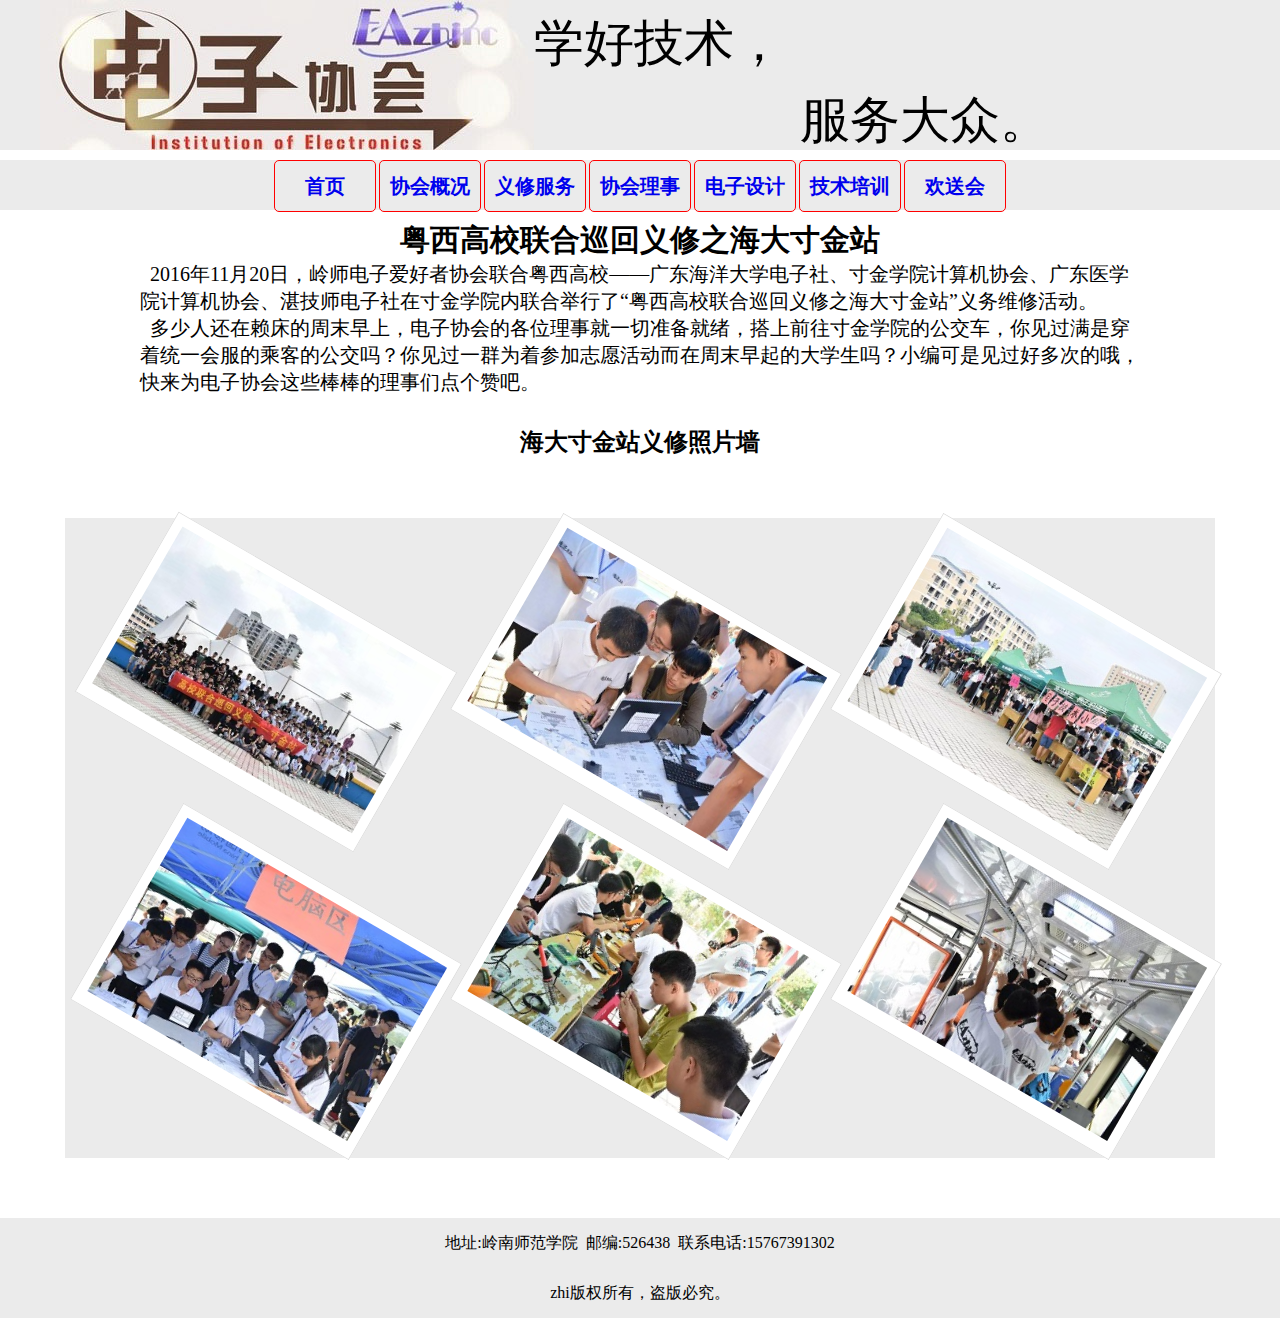
<file: cunjin.html>
<!DOCTYPE html>
<html lang="en">
<head>
	<meta charset="UTF-8">
	<title>寸金站</title>
	<link rel="stylesheet" type="text/css" href="css/cunjin.css">
</head>
<body>
	 <div id="logo">
  <img id="xiehui" src="photos/logo.jpg">
         <div class="text1">学好技术，</div>
         <div class="text2">服务大众。</div>
    </div>
    <div class="hang"></div>
   <div id="header">
      <div id="head">
            <div id="nav1">
              <ul id="list1">
                  <li class="clear"><a href="index.html">首页</a></li>
              </ul>
            </div>

            <div id="nav2">
              <ul id="list2">
                <li class="clear"><a href="list2.html">协会概况</a></li>
              </ul>
            </div>

            <div id="nav3">
              <ul id="list3">
                <li class="clear"><a href="#">义修服务</a></li>
                <li><a href="lingshi.html">岭师站</a></li>
                <li><a href="cunjin.html">寸金站</a></li>
                <li><a href="guangyi.html">广医站</a></li>
              </ul>
            </div>

             <div id="nav4">
              <ul id="list4">
                <li class="clear"><a href="list4.html">协会理事</a></li>
              </ul>
            </div>
            
             <div id="nav5">
              <ul id="list5">
                  <li class="clear"><a href="game.html">电子设计</a></li>
              </ul>
            </div>

            <div id="nav6">
              <ul id="list6">
                <li class="clear"><a href="#">技术培训</a></li>
                <li><a href="lishi.html">理事培训</a></li>
                <li><a href="huiyuan.html">会员培训</a></li>
              </ul>
            </div>

             <div id="nav7">
              <ul id="list7">
                  <li class="clear"><a href="huansong.html">欢送会</a></li>
              </ul>
            </div>

      </div>
   </div>
 <div class="hang"></div>
 <div class=text>
     <h2>粤西高校联合巡回义修之海大寸金站</h2>
     <p>&nbsp&nbsp2016年11月20日，岭师电子爱好者协会联合粤西高校——广东海洋大学电子社、寸金学院计算机协会、广东医学院计算机协会、湛技师电子社在寸金学院内联合举行了“粤西高校联合巡回义修之海大寸金站”义务维修活动。</p>
     <p>&nbsp&nbsp多少人还在赖床的周末早上，电子协会的各位理事就一切准备就绪，搭上前往寸金学院的公交车，你见过满是穿着统一会服的乘客的公交吗？你见过一群为着参加志愿活动而在周末早起的大学生吗？小编可是见过好多次的哦，快来为电子协会这些棒棒的理事们点个赞吧。</p>
 </div>
  <div class="hang"></div>
  <div class="hang"></div>
  <div class="hang"></div>
  <h2>海大寸金站义修照片墙</h2>
  <div class="container">
    <img  class="a1" src="photos/cunjin/a1.jpg"/>
    <img  class="a2" src="photos/cunjin/a2.jpg"/>
    <img  class="a3" src="photos/cunjin/a3.jpg"/>
    <img  class="a4" src="photos/cunjin/a4.jpg"/>
    <img  class="a5" src="photos/cunjin/a5.jpg"/>
    <img  class="a6" src="photos/cunjin/a6.jpg"/>
  </div>

<div id="foot">
   <p>地址:岭南师范学院&nbsp&nbsp邮编:526438&nbsp&nbsp联系电话:15767391302</p>
   <p>zhi版权所有，盗版必究。</p>
   </div>


   <!--固定菜单内容-->
  <div id="header1">
      <div id="head">
            <div id="nav1">
              <ul id="list1">
                  <li class="clear"><a href="index.html">首页</a></li>
              </ul>
            </div>

            <div id="nav2">
              <ul id="list2">
                <li class="clear"><a href="list2.html">协会概况</a></li>
              </ul>
            </div>

            <div id="nav3">
              <ul id="list3">
                <li class="clear"><a href="#">义修服务</a></li>
                <li><a href="lingshi.html">岭师站</a></li>
                <li><a href="cunjin.html">寸金站</a></li>
                <li><a href="guangyi.html">广医站</a></li>
              </ul>
            </div>

             <div id="nav4">
              <ul id="list4">
                <li class="clear"><a href="list4.html">协会理事</a></li>
              </ul>
            </div>
            
            <div id="nav5">
              <ul id="list5">
                <li class="clear"><a href="game.html">电子设计</a></li>
              </ul>
            </div>

            <div id="nav6">
              <ul id="list6">
                <li class="clear"><a href="#">技术培训</a></li>
                <li><a href="lishi.html">理事培训</a></li>
                <li><a href="huiyuan.html">会员培训</a></li>
              </ul>
            </div>

            <div id="nav7">
              <ul id="list7">
                <li class="clear"><a href="guangyi.html">欢送会</a></li>
              </ul>
            </div>

      </div>
   </div>
 </body>
</file>
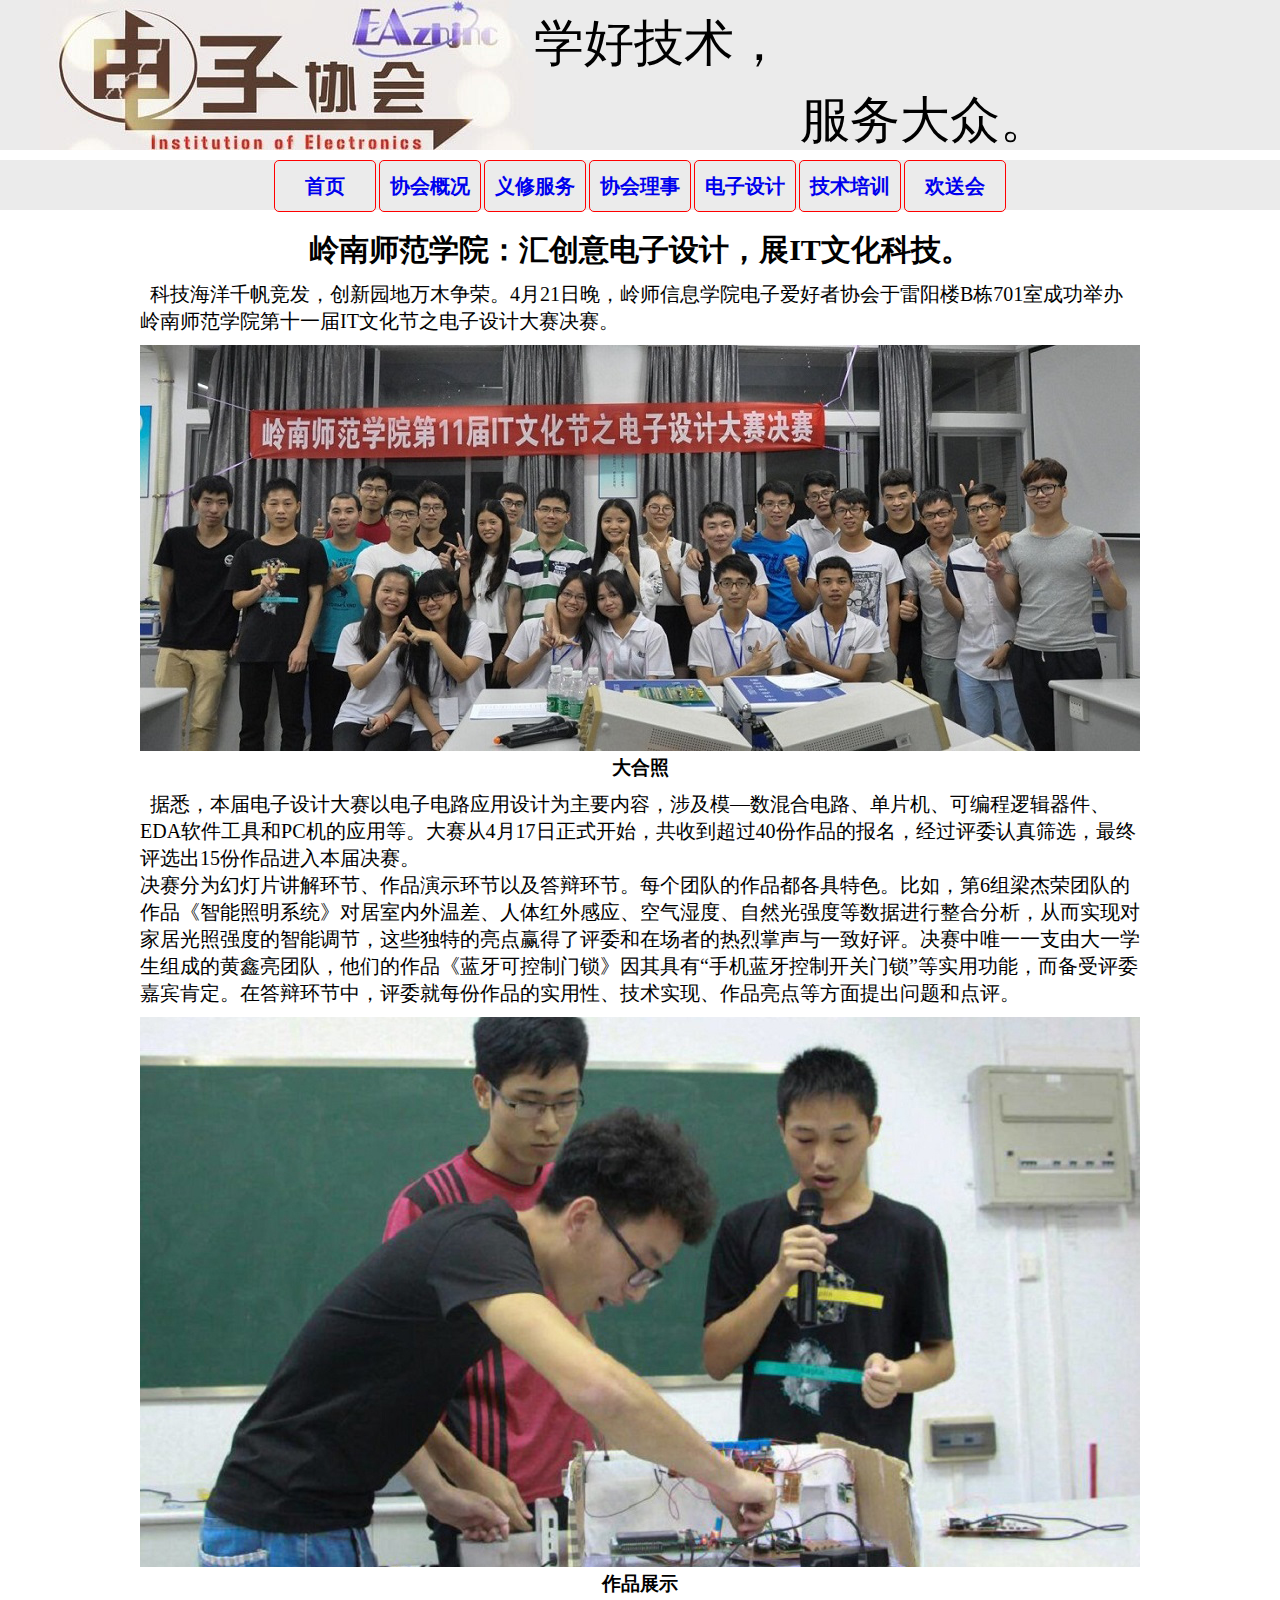
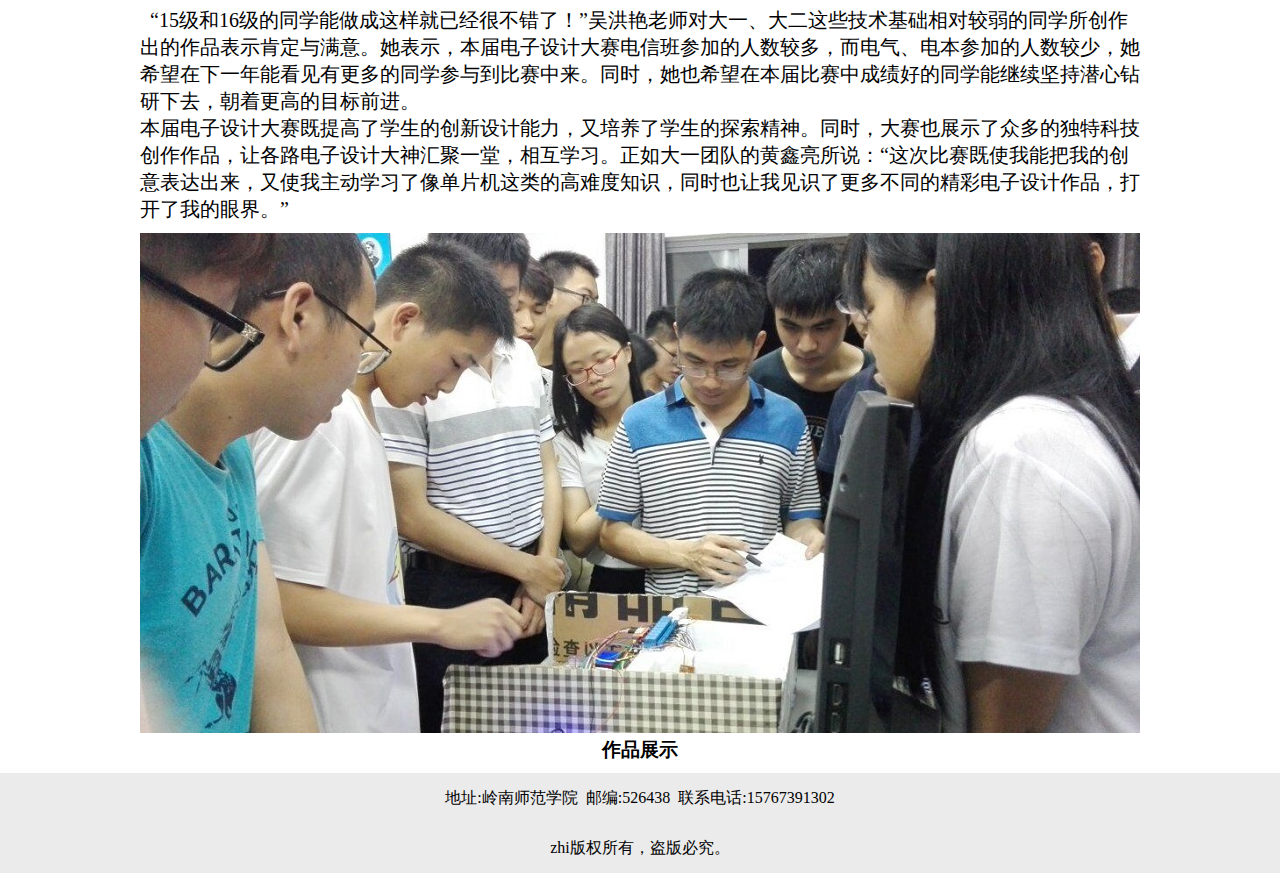
<file: game.html>
<!DOCTYPE html>
<html lang="en">
<head>
	<meta charset="UTF-8">
	<title>电子设计大赛</title>
	<link rel="stylesheet" type="text/css" href="css/game.css">
</head>
<body>
	 <div id="logo">
  <img id="xiehui" src="photos/logo.jpg">
         <div class="text1">学好技术，</div>
         <div class="text2">服务大众。</div>
    </div>
    <div class="hang"></div>
   <div id="header">
      <div id="head">
            <div id="nav1">
              <ul id="list1">
                  <li class="clear"><a href="index.html">首页</a></li>
              </ul>
            </div>

            <div id="nav2">
              <ul id="list2">
                <li class="clear"><a href="list2.html">协会概况</a></li>
              </ul>
            </div>

            <div id="nav3">
              <ul id="list3">
                <li class="clear"><a href="#">义修服务</a></li>
                <li><a href="lingshi.html">岭师站</a></li>
                <li><a href="cunjin.html">寸金站</a></li>
                <li><a href="guangyi.html">广医站</a></li>
              </ul>
            </div>

             <div id="nav4">
              <ul id="list4">
                <li class="clear"><a href="list4.html">协会理事</a></li>
              </ul>
            </div>
            
             <div id="nav5">
              <ul id="list5">
                  <li class="clear"><a href="game.html">电子设计</a></li>
              </ul>
            </div>

            <div id="nav6">
              <ul id="list6">
                <li class="clear"><a href="#">技术培训</a></li>
                <li><a href="lishi.html">理事培训</a></li>
                <li><a href="huiyuan.html">会员培训</a></li>
              </ul>
            </div>

             <div id="nav7">
              <ul id="list7">
                  <li class="clear"><a href="huansong.html">欢送会</a></li>
              </ul>
            </div>

      </div>
   </div>
 <div class="hang"></div>
 <div class="hang"></div>
 <div class=text>
     <h2>岭南师范学院：汇创意电子设计，展IT文化科技。</h2>
     <div class="hang"></div>
     <p>&nbsp&nbsp科技海洋千帆竞发，创新园地万木争荣。4月21日晚，岭师信息学院电子爱好者协会于雷阳楼B栋701室成功举办岭南师范学院第十一届IT文化节之电子设计大赛决赛。</p>
 </div>
  <div class="hang"></div>
  <div class="img"><img src="photos/game/a1.jpg"></div>
  <h3>大合照</h3>
  <div class="hang"></div>

<div class=text>
     <p>&nbsp&nbsp据悉，本届电子设计大赛以电子电路应用设计为主要内容，涉及模—数混合电路、单片机、可编程逻辑器件、EDA软件工具和PC机的应用等。大赛从4月17日正式开始，共收到超过40份作品的报名，经过评委认真筛选，最终评选出15份作品进入本届决赛。</p>
     <p>决赛分为幻灯片讲解环节、作品演示环节以及答辩环节。每个团队的作品都各具特色。比如，第6组梁杰荣团队的作品《智能照明系统》对居室内外温差、人体红外感应、空气湿度、自然光强度等数据进行整合分析，从而实现对家居光照强度的智能调节，这些独特的亮点赢得了评委和在场者的热烈掌声与一致好评。决赛中唯一一支由大一学生组成的黄鑫亮团队，他们的作品《蓝牙可控制门锁》因其具有“手机蓝牙控制开关门锁”等实用功能，而备受评委嘉宾肯定。在答辩环节中，评委就每份作品的实用性、技术实现、作品亮点等方面提出问题和点评。
     </p>
 </div>
  <div class="hang"></div>
  <div class="img"><img src="photos/game/a2.jpg"></div>
  <h3>作品展示</h3>
  <div class="hang"></div>

<div class=text>
     <p>&nbsp&nbsp“15级和16级的同学能做成这样就已经很不错了！”吴洪艳老师对大一、大二这些技术基础相对较弱的同学所创作出的作品表示肯定与满意。她表示，本届电子设计大赛电信班参加的人数较多，而电气、电本参加的人数较少，她希望在下一年能看见有更多的同学参与到比赛中来。同时，她也希望在本届比赛中成绩好的同学能继续坚持潜心钻研下去，朝着更高的目标前进。
     </p>
     <p>本届电子设计大赛既提高了学生的创新设计能力，又培养了学生的探索精神。同时，大赛也展示了众多的独特科技创作作品，让各路电子设计大神汇聚一堂，相互学习。正如大一团队的黄鑫亮所说：“这次比赛既使我能把我的创意表达出来，又使我主动学习了像单片机这类的高难度知识，同时也让我见识了更多不同的精彩电子设计作品，打开了我的眼界。”
     </p>
 </div>
  <div class="hang"></div>
  <div class="img"><img src="photos/game/a4.jpg"></div>
  <h3>作品展示</h3>
  <div class="hang"></div>

<div id="foot">
   <p>地址:岭南师范学院&nbsp&nbsp邮编:526438&nbsp&nbsp联系电话:15767391302</p>
   <p>zhi版权所有，盗版必究。</p>
   </div>


   <!--固定菜单内容-->
  <div id="header1">
      <div id="head">
            <div id="nav1">
              <ul id="list1">
                  <li class="clear"><a href="index.html">首页</a></li>
              </ul>
            </div>

            <div id="nav2">
              <ul id="list2">
                <li class="clear"><a href="list2.html">协会概况</a></li>
              </ul>
            </div>

            <div id="nav3">
              <ul id="list3">
                <li class="clear"><a href="#">义修服务</a></li>
                <li><a href="lingshi.html">岭师站</a></li>
                <li><a href="cunjin.html">寸金站</a></li>
                <li><a href="guangyi.html">广医站</a></li>
              </ul>
            </div>

             <div id="nav4">
              <ul id="list4">
                <li class="clear"><a href="list4.html">协会理事</a></li>
              </ul>
            </div>
            
            <div id="nav5">
              <ul id="list5">
                <li class="clear"><a href="game.html">电子设计</a></li>
              </ul>
            </div>

            <div id="nav6">
              <ul id="list6">
                <li class="clear"><a href="#">技术培训</a></li>
                <li><a href="lishi.html">理事培训</a></li>
                <li><a href="huiyuan.html">会员培训</a></li>
              </ul>
            </div>

            <div id="nav7">
              <ul id="list7">
                <li class="clear"><a href="guangyi.html">欢送会</a></li>
              </ul>
            </div>

      </div>
   </div>

 </body>
</file>
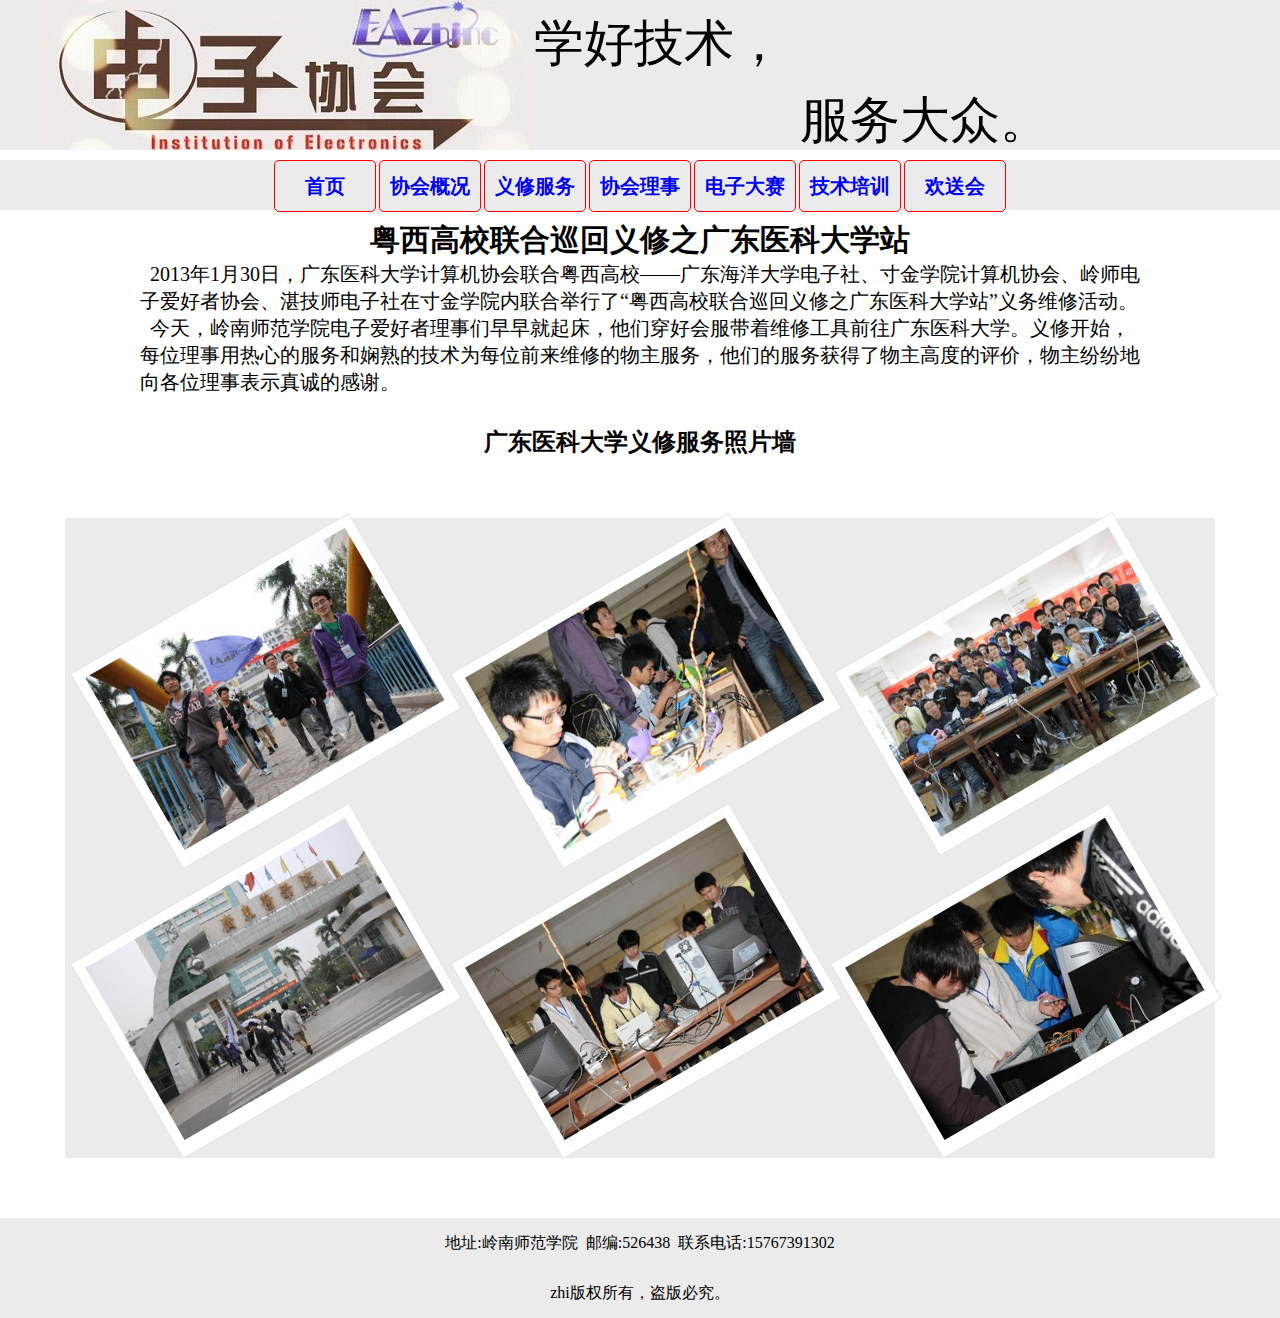
<file: guangyi.html>
<!DOCTYPE html>
<html lang="en">
<head>
	<meta charset="UTF-8">
	<title>广东医科大学义修服务</title>
	<link rel="stylesheet" type="text/css" href="css/guangyi.css">
</head>
<body>
	 <div id="logo">
  <img id="xiehui" src="photos/logo.jpg">
         <div class="text1">学好技术，</div>
         <div class="text2">服务大众。</div>
    </div>
    <div class="hang"></div>
   <div id="header">
      <div id="head">
            <div id="nav1">
              <ul id="list1">
                  <li class="clear"><a href="index.html">首页</a></li>
              </ul>
            </div>

            <div id="nav2">
              <ul id="list2">
                <li class="clear"><a href="list2.html">协会概况</a></li>
              </ul>
            </div>

            <div id="nav3">
              <ul id="list3">
                <li class="clear"><a href="#">义修服务</a></li>
                <li><a href="lingshi.html">岭师站</a></li>
                <li><a href="cunjin.html">寸金站</a></li>
                <li><a href="guangyi.html">广医站</a></li>
              </ul>
            </div>

             <div id="nav4">
              <ul id="list4">
                <li class="clear"><a href="list4.html">协会理事</a></li>
              </ul>
            </div>
            
             <div id="nav5">
              <ul id="list5">
                  <li class="clear"><a href="game.html">电子大赛</a></li>
              </ul>
            </div>

            <div id="nav6">
              <ul id="list6">
                <li class="clear"><a href="#">技术培训</a></li>
                <li><a href="lishi.html">理事培训</a></li>
                <li><a href="huiyuan.html">会员培训</a></li>
              </ul>
            </div>

             <div id="nav7">
              <ul id="list7">
                  <li class="clear"><a href="huansong.html">欢送会</a></li>
              </ul>
            </div>

      </div>
   </div>
 <div class="hang"></div>
 <div class=text>
     <h2>粤西高校联合巡回义修之广东医科大学站</h2>
     <p>&nbsp&nbsp2013年1月30日，广东医科大学计算机协会联合粤西高校——广东海洋大学电子社、寸金学院计算机协会、岭师电子爱好者协会、湛技师电子社在寸金学院内联合举行了“粤西高校联合巡回义修之广东医科大学站”义务维修活动。</p>
     <p>&nbsp&nbsp今天，岭南师范学院电子爱好者理事们早早就起床，他们穿好会服带着维修工具前往广东医科大学。义修开始，每位理事用热心的服务和娴熟的技术为每位前来维修的物主服务，他们的服务获得了物主高度的评价，物主纷纷地向各位理事表示真诚的感谢。</p>
 </div>
  <div class="hang"></div>
  <div class="hang"></div>
  <div class="hang"></div>
  <h2>广东医科大学义修服务照片墙</h2>
  <div class="container">
    <img  class="a1" src="photos/guangyi/a1.jpg"/>
    <img  class="a2" src="photos/guangyi/a2.jpg"/>
    <img  class="a3" src="photos/guangyi/a3.jpg"/>
    <img  class="a4" src="photos/guangyi/a4.jpg"/>
    <img  class="a5" src="photos/guangyi/a5.jpg"/>
    <img  class="a6" src="photos/guangyi/a6.jpg"/>
  </div>

<div id="foot">
   <p>地址:岭南师范学院&nbsp&nbsp邮编:526438&nbsp&nbsp联系电话:15767391302</p>
   <p>zhi版权所有，盗版必究。</p>
   </div>


   <!--固定菜单内容-->
  <div id="header1">
      <div id="head">
            <div id="nav1">
              <ul id="list1">
                  <li class="clear"><a href="index.html">首页</a></li>
              </ul>
            </div>

            <div id="nav2">
              <ul id="list2">
                <li class="clear"><a href="list2.html">协会概况</a></li>
              </ul>
            </div>

            <div id="nav3">
              <ul id="list3">
                <li class="clear"><a href="#">义修服务</a></li>
                <li><a href="lingshi.html">岭师站</a></li>
                <li><a href="cunjin.html">寸金站</a></li>
                <li><a href="guangyi.html">广医站</a></li>
              </ul>
            </div>

             <div id="nav4">
              <ul id="list4">
                <li class="clear"><a href="list4.html">协会理事</a></li>
              </ul>
            </div>
            
            <div id="nav5">
              <ul id="list5">
                <li class="clear"><a href="game.html">电子设计</a></li>
              </ul>
            </div>

            <div id="nav6">
              <ul id="list6">
                <li class="clear"><a href="#">技术培训</a></li>
                <li><a href="lishi.html">理事培训</a></li>
                <li><a href="huiyuan.html">会员培训</a></li>
              </ul>
            </div>

            <div id="nav7">
              <ul id="list7">
                <li class="clear"><a href="guangyi.html">欢送会</a></li>
              </ul>
            </div>

      </div>
   </div>

 </body>
</file>
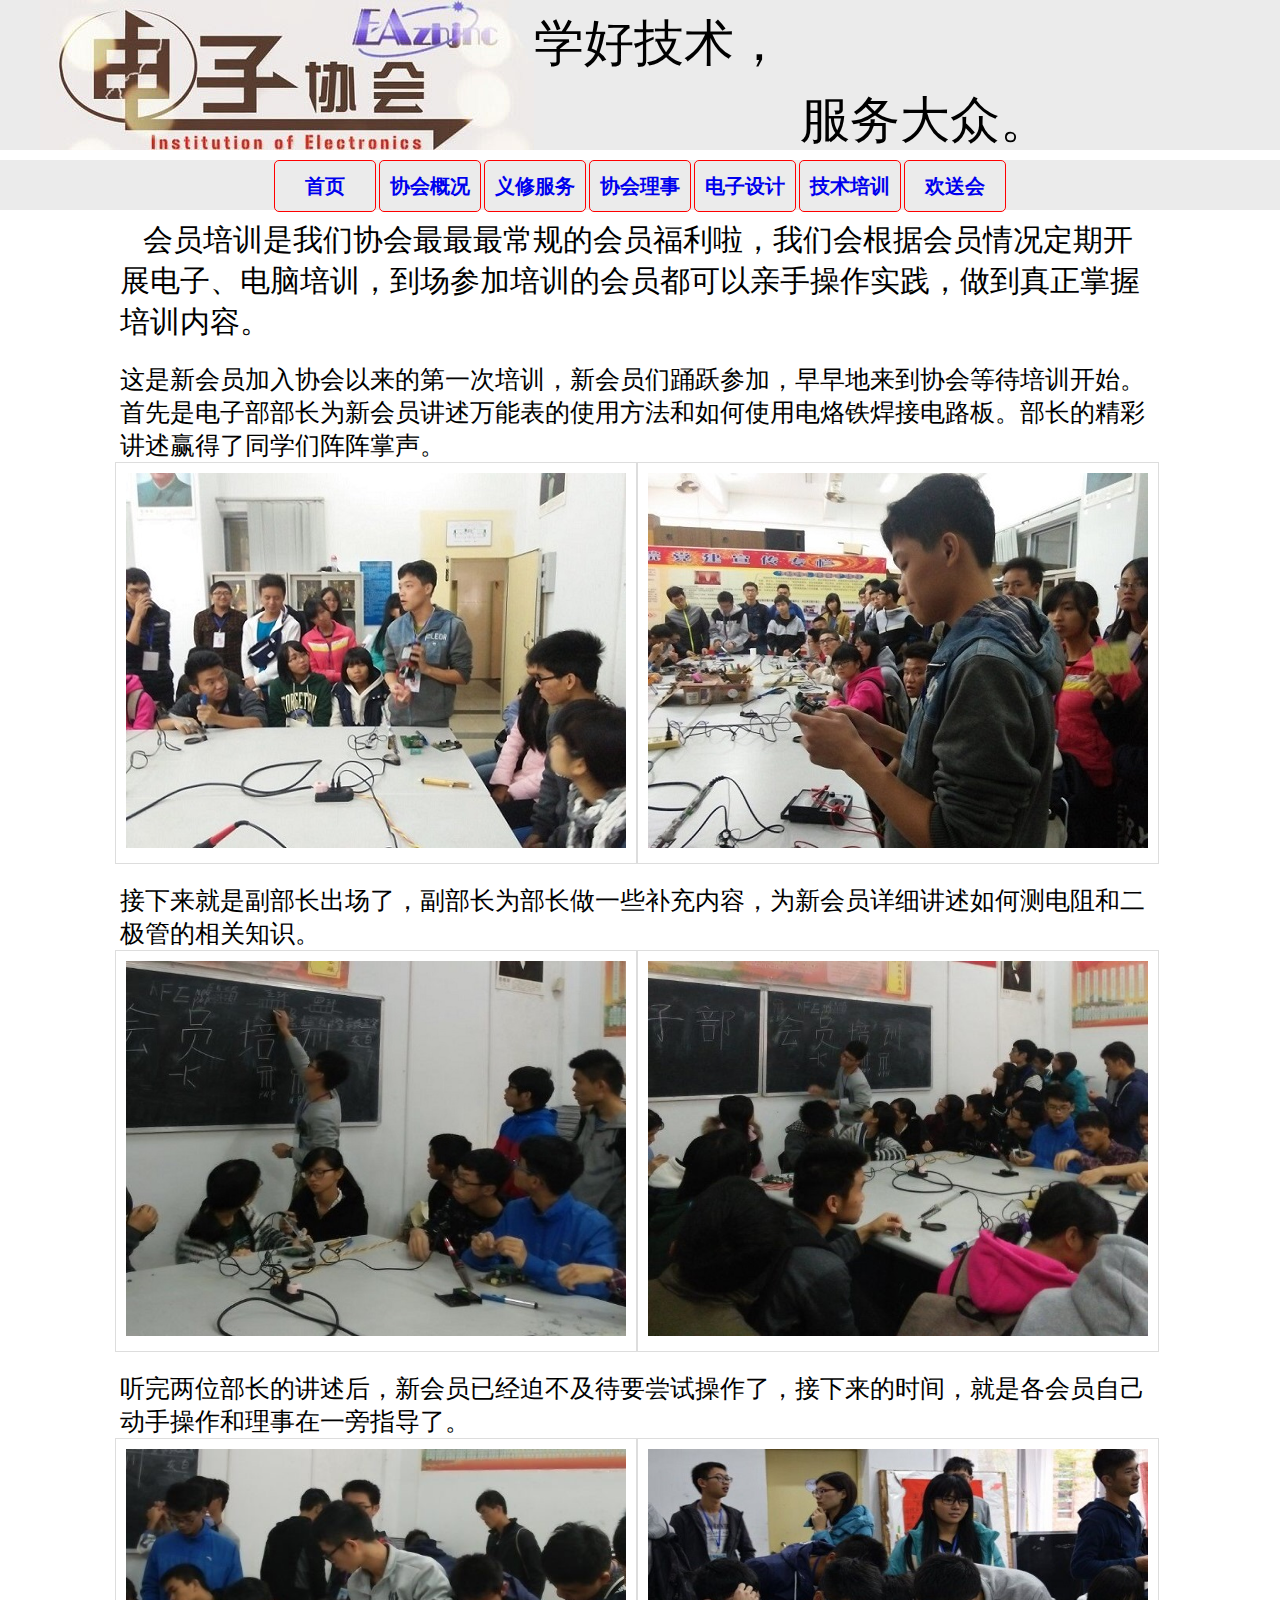
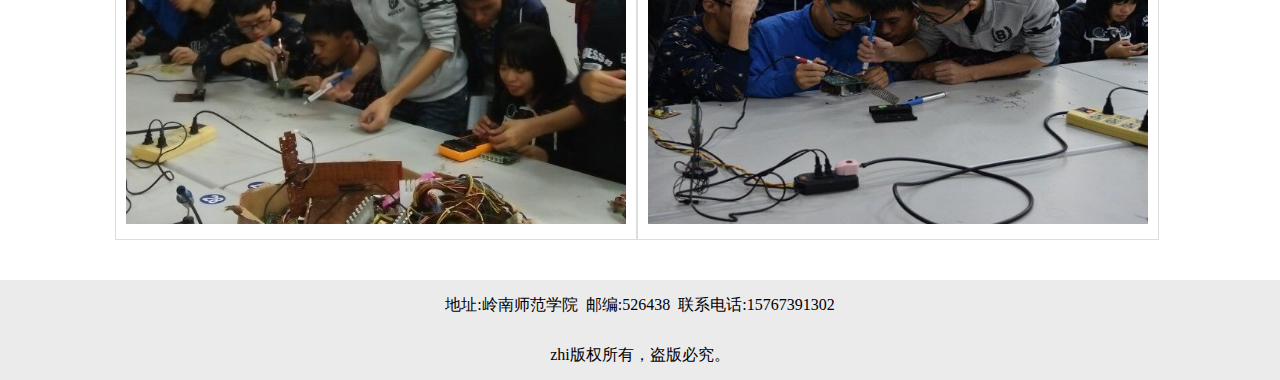
<file: huiyuan.html>
<!DOCTYPE html>
<html lang="en">
<head>
	<meta charset="UTF-8">
	<title>会员培训</title>
	<link rel="stylesheet" type="text/css" href="css/huiyuan.css">
</head>
<body>
	 <div id="logo">
  <img id="xiehui" src="photos/logo.jpg">
         <div class="text1">学好技术，</div>
         <div class="text2">服务大众。</div>
    </div>
    <div class="hang"></div>
   <div id="header">
      <div id="head">
            <div id="nav1">
              <ul id="list1">
                  <li class="clear"><a href="index.html">首页</a></li>
              </ul>
            </div>

            <div id="nav2">
              <ul id="list2">
                <li class="clear"><a href="list2.html">协会概况</a></li>
              </ul>
            </div>

            <div id="nav3">
              <ul id="list3">
                <li class="clear"><a href="#">义修服务</a></li>
                <li><a href="lingshi.html">岭师站</a></li>
                <li><a href="cunjin.html">寸金站</a></li>
                <li><a href="guangyi.html">广医站</a></li>
              </ul>
            </div>

             <div id="nav4">
              <ul id="list4">
                <li class="clear"><a href="list4.html">协会理事</a></li>
              </ul>
            </div>
            
             <div id="nav5">
              <ul id="list5">
                  <li class="clear"><a href="game.html">电子设计</a></li>
              </ul>
            </div>

            <div id="nav6">
              <ul id="list6">
                <li class="clear"><a href="#">技术培训</a></li>
                <li><a href="lishi.html">理事培训</a></li>
                <li><a href="huiyuan.html">会员培训</a></li>
              </ul>
            </div>

             <div id="nav7">
              <ul id="list7">
                  <li class="clear"><a href="huansong.html">欢送会</a></li>
              </ul>
            </div>

      </div>
   </div>
 <div class="hang"></div>
<div class="text">
    <p>&nbsp&nbsp 会员培训是我们协会最最最常规的会员福利啦，我们会根据会员情况定期开展电子、电脑培训，到场参加培训的会员都可以亲手操作实践，做到真正掌握培训内容。</p>
</div>
 <div class="hang"></div>
 <div class="hang"></div>
 <div class="yi">
    <p>这是新会员加入协会以来的第一次培训，新会员们踊跃参加，早早地来到协会等待培训开始。首先是电子部部长为新会员讲述万能表的使用方法和如何使用电烙铁焊接电路板。部长的精彩讲述赢得了同学们阵阵掌声。</p>
  </div>
<div class="content">
      <div class="content1"><img src="photos/huiyuan/a1.jpg"></div>
      <div class="content2"><img src="photos/huiyuan/a2.jpg"></div>
 </div>

 <div class="hang"></div>
 <div class="hang"></div>
 <div class="yi">
    <p>接下来就是副部长出场了，副部长为部长做一些补充内容，为新会员详细讲述如何测电阻和二极管的相关知识。</p>
  </div>
<div class="content">
      <div class="content1"><img src="photos/huiyuan/b1.jpg"></div>
      <div class="content2"><img src="photos/huiyuan/b2.jpg"></div>
</div>
<div class="hang"></div>
<div class="hang"></div>
 <div class="yi">
    <p>听完两位部长的讲述后，新会员已经迫不及待要尝试操作了，接下来的时间，就是各会员自己动手操作和理事在一旁指导了。</p>
  </div>
<div class="content">
      <div class="content1"><img src="photos/huiyuan/d1.jpg"></div>
      <div class="content2"><img src="photos/huiyuan/d2.jpg"></div>
 </div>
 <div class="hang"></div>
 <div class="hang"></div>
 <div class="hang"></div>
 <div class="hang"></div>

<div id="foot">
   <p>地址:岭南师范学院&nbsp&nbsp邮编:526438&nbsp&nbsp联系电话:15767391302</p>
   <p>zhi版权所有，盗版必究。</p>
   </div>


   <!--固定菜单内容-->
  <div id="header1">
      <div id="head">
            <div id="nav1">
              <ul id="list1">
                  <li class="clear"><a href="index.html">首页</a></li>
              </ul>
            </div>

            <div id="nav2">
              <ul id="list2">
                <li class="clear"><a href="list2.html">协会概况</a></li>
              </ul>
            </div>

            <div id="nav3">
              <ul id="list3">
                <li class="clear"><a href="#">义修服务</a></li>
                <li><a href="lingshi.html">岭师站</a></li>
                <li><a href="cunjin.html">寸金站</a></li>
                <li><a href="guangyi.html">广医站</a></li>
              </ul>
            </div>

             <div id="nav4">
              <ul id="list4">
                <li class="clear"><a href="list4.html">协会理事</a></li>
              </ul>
            </div>
            
            <div id="nav5">
              <ul id="list5">
                <li class="clear"><a href="game.html">电子设计</a></li>
              </ul>
            </div>

            <div id="nav6">
              <ul id="list6">
                <li class="clear"><a href="#">技术培训</a></li>
                <li><a href="lishi.html">理事培训</a></li>
                <li><a href="huiyuan.html">会员培训</a></li>
              </ul>
            </div>

            <div id="nav7">
              <ul id="list7">
                <li class="clear"><a href="guangyi.html">欢送会</a></li>
              </ul>
            </div>

      </div>
   </div>
 </body>
</file>
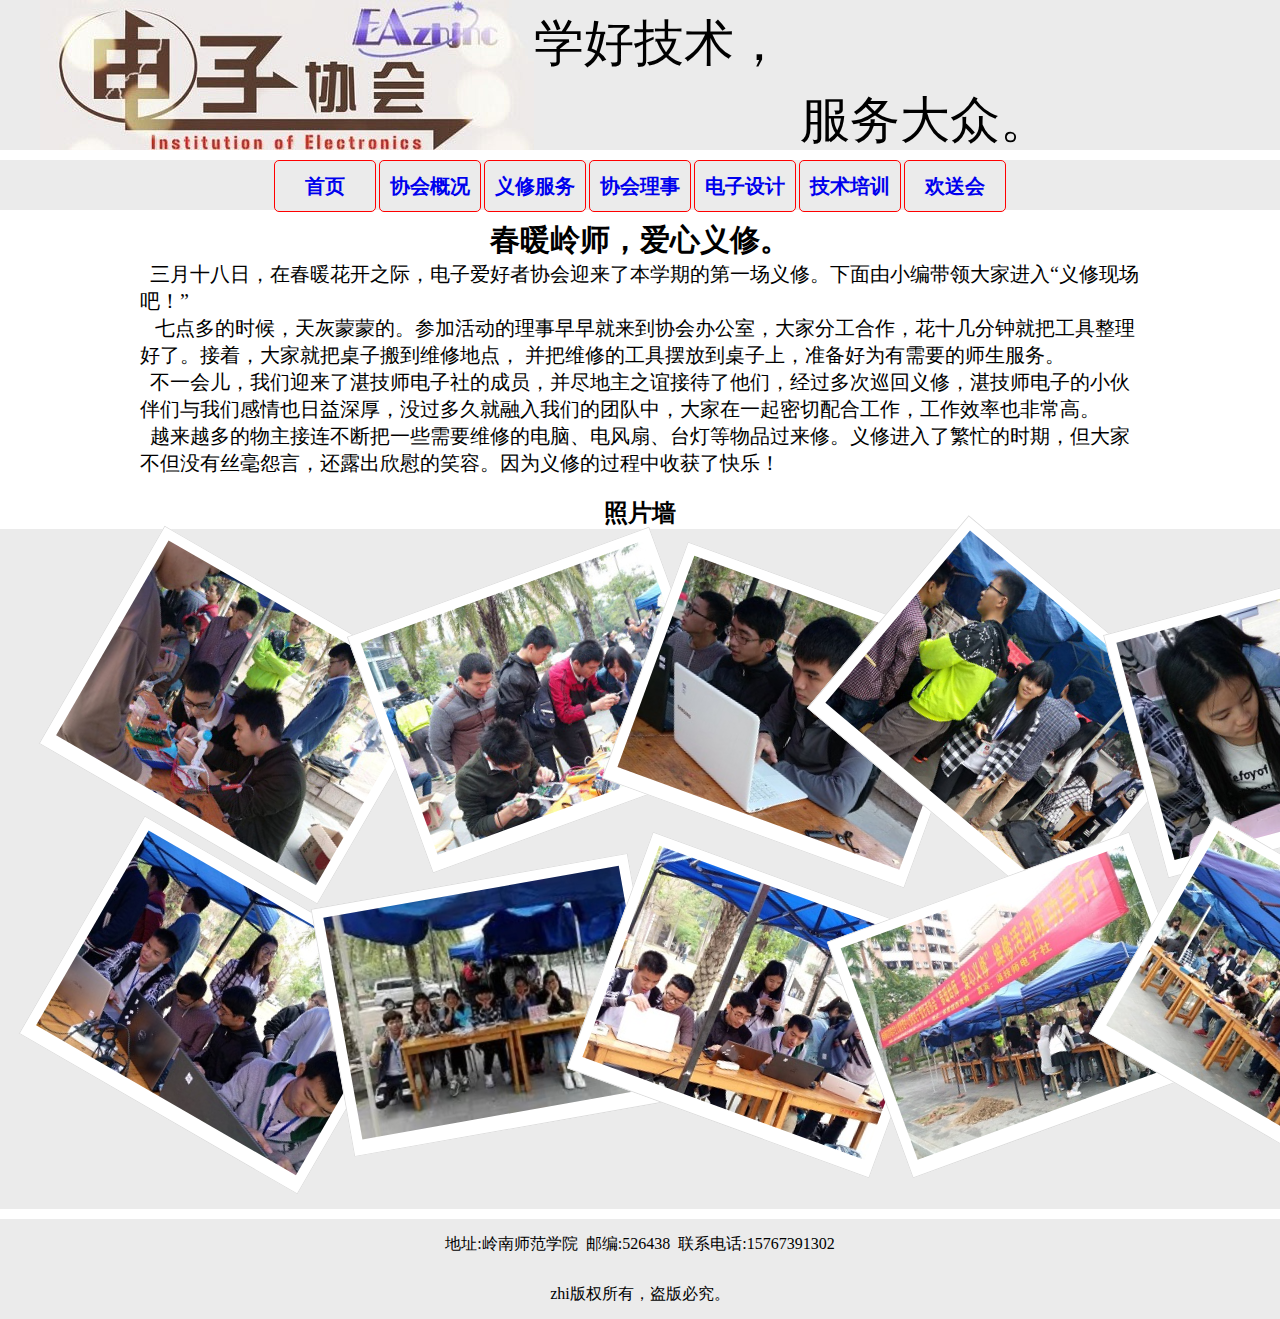
<file: lingshi.html>
<!DOCTYPE html>
<html lang="en">
<head>
	<meta charset="UTF-8">
	<title>岭师站</title>
	<link rel="stylesheet" type="text/css" href="css/lingshi.css">
</head>
<body>
	 <div id="logo">
  <img id="xiehui" src="photos/logo.jpg">
         <div class="text1">学好技术，</div>
         <div class="text2">服务大众。</div>
    </div>
    <div class="hang"></div>
    <div id="header">
      <div id="head">
            <div id="nav1">
              <ul id="list1">
                  <li class="clear"><a href="index.html">首页</a></li>
              </ul>
            </div>

            <div id="nav2">
              <ul id="list2">
                <li class="clear"><a href="list2.html">协会概况</a></li>
              </ul>
            </div>

            <div id="nav3">
              <ul id="list3">
                <li class="clear"><a href="#">义修服务</a></li>
                <li><a href="lingshi.html">岭师站</a></li>
                <li><a href="cunjin.html">寸金站</a></li>
                <li><a href="guangyi.html">广医站</a></li>
              </ul>
            </div>

             <div id="nav4">
              <ul id="list4">
                <li class="clear"><a href="list4.html">协会理事</a></li>
              </ul>
            </div>
            
             <div id="nav5">
              <ul id="list5">
                  <li class="clear"><a href="game.html">电子设计</a></li>
              </ul>
            </div>

            <div id="nav6">
              <ul id="list6">
                <li class="clear"><a href="#">技术培训</a></li>
                <li><a href="lishi.html">理事培训</a></li>
                <li><a href="huiyuan.html">会员培训</a></li>
              </ul>
            </div>

             <div id="nav7">
              <ul id="list7">
                  <li class="clear"><a href="huansong.html">欢送会</a></li>
              </ul>
            </div>

      </div>
   </div>
 <div class="hang"></div>
 <div class=text>
     <h2>春暖岭师，爱心义修。</h2>
     <p>&nbsp&nbsp三月十八日，在春暖花开之际，电子爱好者协会迎来了本学期的第一场义修。下面由小编带领大家进入“义修现场吧！”</p>
     <p>&nbsp&nbsp 七点多的时候，天灰蒙蒙的。参加活动的理事早早就来到协会办公室，大家分工合作，花十几分钟就把工具整理好了。接着，大家就把桌子搬到维修地点， 并把维修的工具摆放到桌子上，准备好为有需要的师生服务。</p>
     <p>&nbsp&nbsp不一会儿，我们迎来了湛技师电子社的成员，并尽地主之谊接待了他们，经过多次巡回义修，湛技师电子的小伙伴们与我们感情也日益深厚，没过多久就融入我们的团队中，大家在一起密切配合工作，工作效率也非常高。</p>
     <p>&nbsp&nbsp越来越多的物主接连不断把一些需要维修的电脑、电风扇、台灯等物品过来修。义修进入了繁忙的时期，但大家不但没有丝毫怨言，还露出欣慰的笑容。因为义修的过程中收获了快乐！</p>
 </div>
  <div class="hang"></div>
  <div class="hang"></div>
  <h2>照片墙</h2>
  <div class="container">
    <img  class="a1" src="photos/lingshi/a1.jpg"/>
    <img  class="a2" src="photos/lingshi/a2.jpg"/>
    <img  class="a3" src="photos/lingshi/a3.jpg"/>
    <img  class="a4" src="photos/lingshi/a4.jpg"/>
    <img  class="a5" src="photos/lingshi/a5.jpg"/>
    <img  class="a6" src="photos/lingshi/a6.jpg"/>
    <img  class="a7" src="photos/lingshi/a7.jpg"/>
    <img  class="a8" src="photos/lingshi/a8.jpg"/>
    <img  class="a9" src="photos/lingshi/a9.jpg"/>
    <img  class="a10" src="photos/lingshi/a10.jpg"/>
</di
  <div class="hang"></div>  
  <div class="hang"></div>  

<div id="foot">
   <p>地址:岭南师范学院&nbsp&nbsp邮编:526438&nbsp&nbsp联系电话:15767391302</p>
   <p>zhi版权所有，盗版必究。</p>
   </div>


   <!--固定菜单内容-->
  <div id="header1">
      <div id="head">
            <div id="nav1">
              <ul id="list1">
                  <li class="clear"><a href="index.html">首页</a></li>
              </ul>
            </div>

            <div id="nav2">
              <ul id="list2">
                <li class="clear"><a href="list2.html">协会概况</a></li>
              </ul>
            </div>

            <div id="nav3">
              <ul id="list3">
                <li class="clear"><a href="#">义修服务</a></li>
                <li><a href="lingshi.html">岭师站</a></li>
                <li><a href="cunjin.html">寸金站</a></li>
                <li><a href="guangyi.html">广医站</a></li>
              </ul>
            </div>

             <div id="nav4">
              <ul id="list4">
                <li class="clear"><a href="list4.html">协会理事</a></li>
              </ul>
            </div>
            
            <div id="nav5">
              <ul id="list5">
                <li class="clear"><a href="game.html">电子设计</a></li>
              </ul>
            </div>

            <div id="nav6">
              <ul id="list6">
                <li class="clear"><a href="#">技术培训</a></li>
                <li><a href="lishi.html">理事培训</a></li>
                <li><a href="huiyuan.html">会员培训</a></li>
              </ul>
            </div>

            <div id="nav7">
              <ul id="list7">
                <li class="clear"><a href="guangyi.html">欢送会</a></li>
              </ul>
            </div>

      </div>
   </div>
  

 </body>
</file>
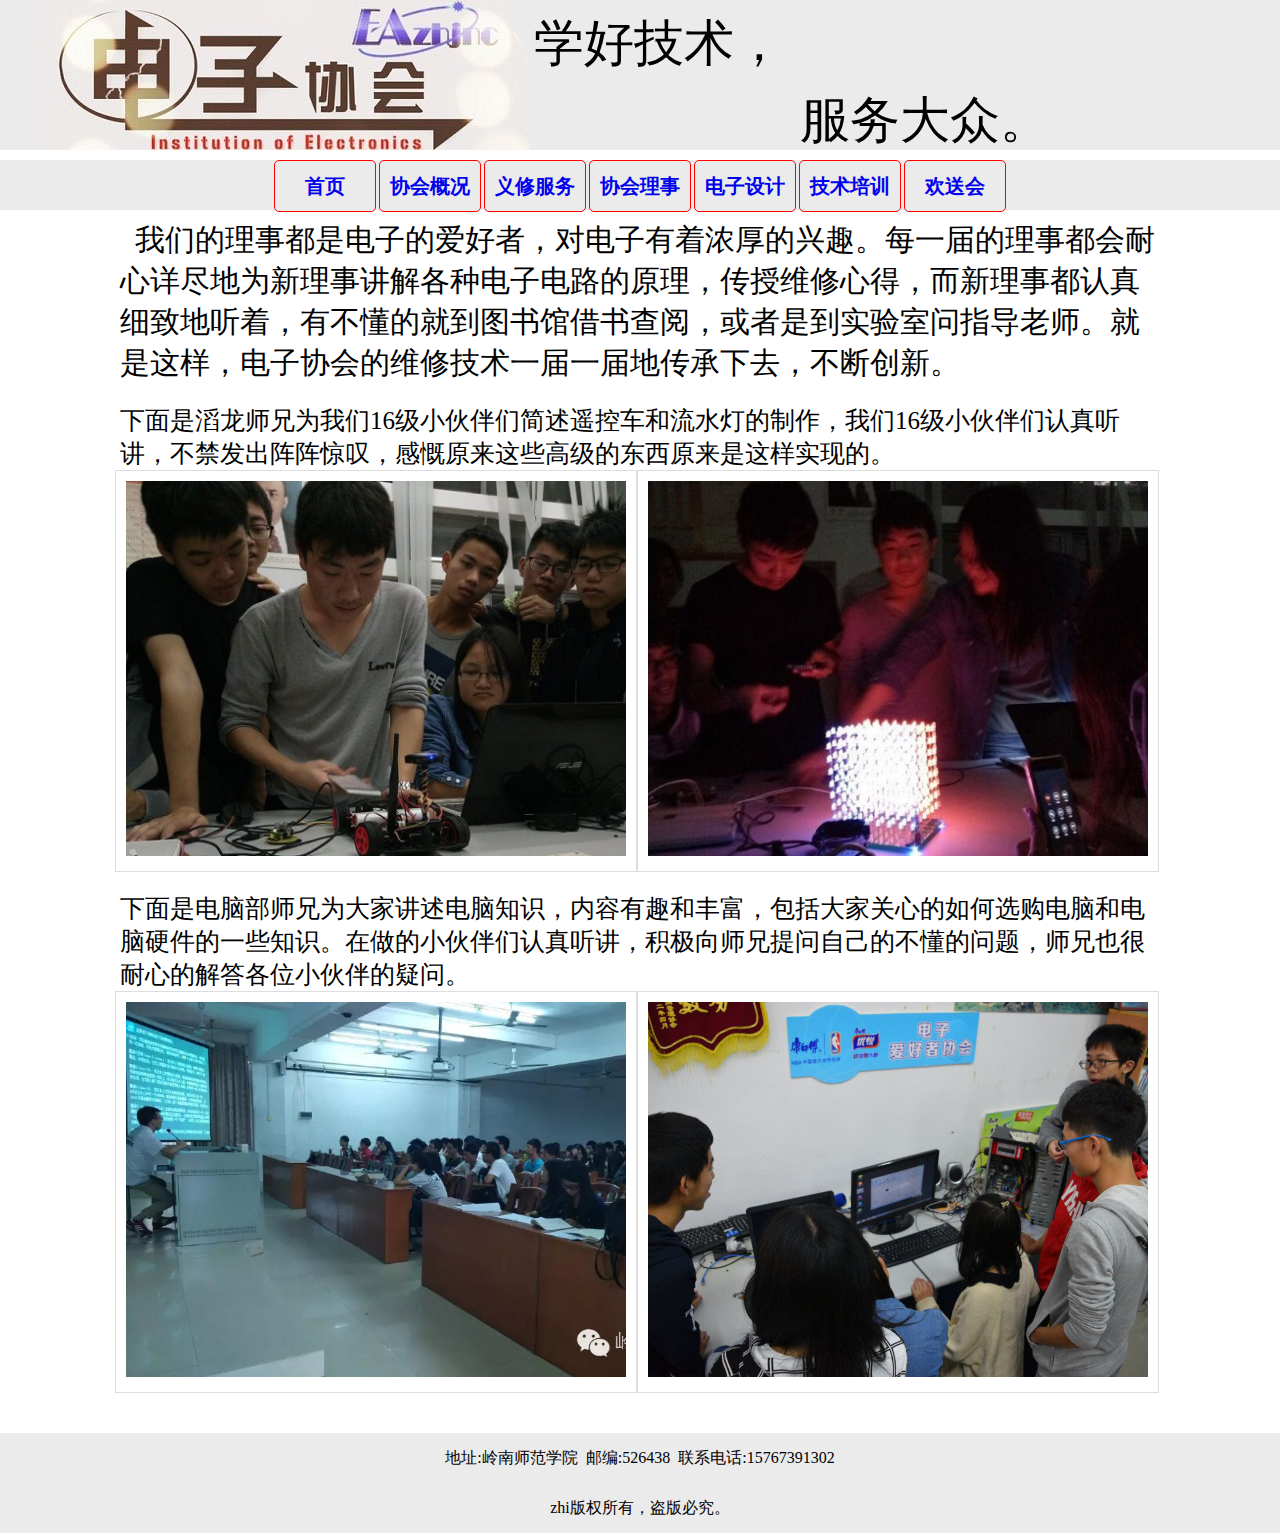
<file: lishi.html>
<!DOCTYPE html>
<html lang="en">
<head>
  <meta charset="UTF-8">
  <title>会员培训</title>
  <link rel="stylesheet" type="text/css" href="css/lishi.css">
</head>
<body>
   <div id="logo">
  <img id="xiehui" src="photos/logo.jpg">
         <div class="text1">学好技术，</div>
         <div class="text2">服务大众。</div>
    </div>
    <div class="hang"></div>
   <div id="header">
      <div id="head">
            <div id="nav1">
              <ul id="list1">
                  <li class="clear"><a href="index.html">首页</a></li>
              </ul>
            </div>

            <div id="nav2">
              <ul id="list2">
                <li class="clear"><a href="list2.html">协会概况</a></li>
              </ul>
            </div>

            <div id="nav3">
              <ul id="list3">
                <li class="clear"><a href="#">义修服务</a></li>
                <li><a href="lingshi.html">岭师站</a></li>
                <li><a href="cunjin.html">寸金站</a></li>
                <li><a href="guangyi.html">广医站</a></li>
              </ul>
            </div>

             <div id="nav4">
              <ul id="list4">
                <li class="clear"><a href="list4.html">协会理事</a></li>
              </ul>
            </div>
            
             <div id="nav5">
              <ul id="list5">
                  <li class="clear"><a href="game.html">电子设计</a></li>
              </ul>
            </div>

            <div id="nav6">
              <ul id="list6">
                <li class="clear"><a href="#">技术培训</a></li>
                <li><a href="lishi.html">理事培训</a></li>
                <li><a href="huiyuan.html">会员培训</a></li>
              </ul>
            </div>

             <div id="nav7">
              <ul id="list7">
                  <li class="clear"><a href="huansong.html">欢送会</a></li>
              </ul>
            </div>

      </div>
   </div>
 <div class="hang"></div>
<div class="text">
    <p>&nbsp&nbsp我们的理事都是电子的爱好者，对电子有着浓厚的兴趣。每一届的理事都会耐心详尽地为新理事讲解各种电子电路的原理，传授维修心得，而新理事都认真细致地听着，有不懂的就到图书馆借书查阅，或者是到实验室问指导老师。就是这样，电子协会的维修技术一届一届地传承下去，不断创新。</p>
</div>
 <div class="hang"></div>
 <div class="hang"></div>
 <div class="yi">
    <p>下面是滔龙师兄为我们16级小伙伴们简述遥控车和流水灯的制作，我们16级小伙伴们认真听讲，不禁发出阵阵惊叹，感慨原来这些高级的东西原来是这样实现的。</p>
  </div>
<div class="content">
      <div class="content1"><img src="photos/lishi/a1.jpg"></div>
      <div class="content2"><img src="photos/lishi/a2.jpg"></div>
 </div>

 <div class="hang"></div>
 <div class="hang"></div>
 <div class="yi">
    <p>下面是电脑部师兄为大家讲述电脑知识，内容有趣和丰富，包括大家关心的如何选购电脑和电脑硬件的一些知识。在做的小伙伴们认真听讲，积极向师兄提问自己的不懂的问题，师兄也很耐心的解答各位小伙伴的疑问。</p>
  </div>
<div class="content">
      <div class="content1"><img src="photos/lishi/a4.jpg"></div>
      <div class="content2"><img src="photos/lishi/a6.jpg"></div>
</div>

 <div class="hang"></div>
 <div class="hang"></div>
 <div class="hang"></div>
 <div class="hang"></div>

<div id="foot">
   <p>地址:岭南师范学院&nbsp&nbsp邮编:526438&nbsp&nbsp联系电话:15767391302</p>
   <p>zhi版权所有，盗版必究。</p>
   </div>


   <!--固定菜单内容-->
  <div id="header1">
      <div id="head">
            <div id="nav1">
              <ul id="list1">
                  <li class="clear"><a href="index.html">首页</a></li>
              </ul>
            </div>

            <div id="nav2">
              <ul id="list2">
                <li class="clear"><a href="list2.html">协会概况</a></li>
              </ul>
            </div>

            <div id="nav3">
              <ul id="list3">
                <li class="clear"><a href="#">义修服务</a></li>
                <li><a href="lingshi.html">岭师站</a></li>
                <li><a href="cunjin.html">寸金站</a></li>
                <li><a href="guangyi.html">广医站</a></li>
              </ul>
            </div>

             <div id="nav4">
              <ul id="list4">
                <li class="clear"><a href="list4.html">协会理事</a></li>
              </ul>
            </div>
            
            <div id="nav5">
              <ul id="list5">
                <li class="clear"><a href="game.html">电子设计</a></li>
              </ul>
            </div>

            <div id="nav6">
              <ul id="list6">
                <li class="clear"><a href="#">技术培训</a></li>
                <li><a href="lishi.html">理事培训</a></li>
                <li><a href="huiyuan.html">会员培训</a></li>
              </ul>
            </div>

            <div id="nav7">
              <ul id="list7">
                <li class="clear"><a href="guangyi.html">欢送会</a></li>
              </ul>
            </div>

      </div>
   </div>
 </body>
</file>
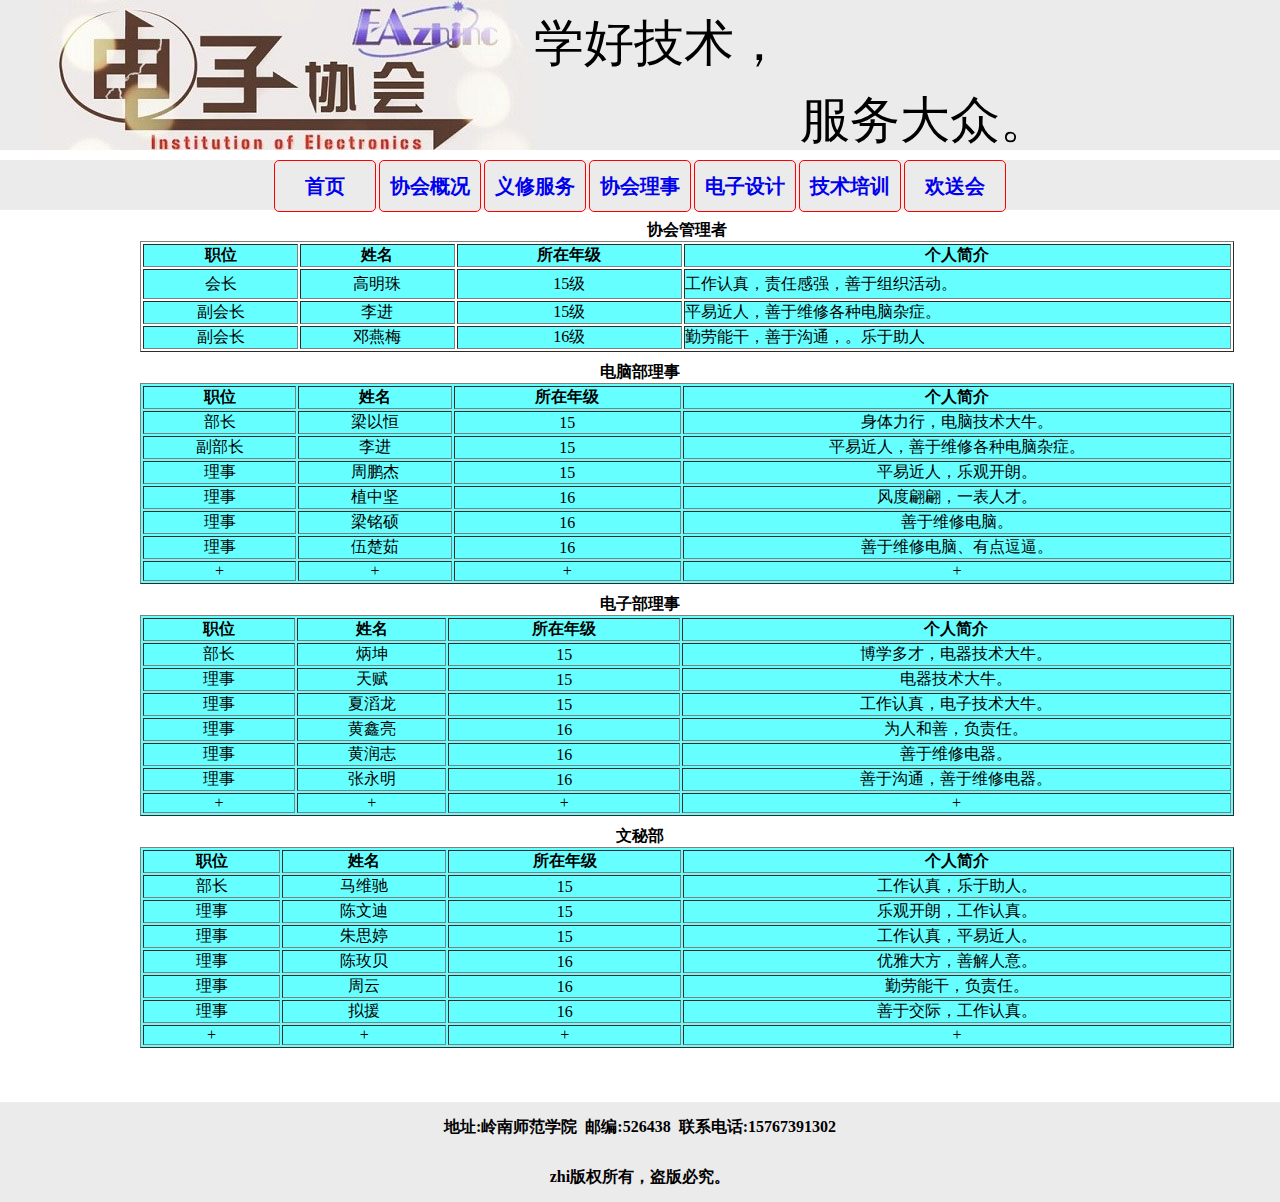
<file: list4.html>
<!DOCTYPE html>
<html lang="en">
<head>
	<meta charset="UTF-8">
	<title>协会理事</title>
	<link rel="stylesheet" type="text/css" href="css/list4.css">
</head>
<body>
	 <div id="logo">
  <img id="xiehui" src="photos/logo.jpg">
         <div class="text1">学好技术，</div>
         <div class="text2">服务大众。</div>
    </div>
    <div class="hang"></div>
   <div id="header">
      <div id="head">
            <div id="nav1">
              <ul id="list1">
                  <li class="clear"><a href="index.html">首页</a></li>
              </ul>
            </div>

            <div id="nav2">
              <ul id="list2">
                <li class="clear"><a href="list2.html">协会概况</a></li>
              </ul>
            </div>

            <div id="nav3">
              <ul id="list3">
                <li class="clear"><a href="#">义修服务</a></li>
                <li><a href="lingshi.html">岭师站</a></li>
                <li><a href="cunjin.html">寸金站</a></li>
                <li><a href="guangyi.html">广医站</a></li>
              </ul>
            </div>

             <div id="nav4">
              <ul id="list4">
                <li class="clear"><a href="list4.html">协会理事</a></li>
              </ul>
            </div>
            
             <div id="nav5">
              <ul id="list5">
                  <li class="clear"><a href="game.html">电子设计</a></li>
              </ul>
            </div>

            <div id="nav6">
              <ul id="list6">
                <li class="clear"><a href="#">技术培训</a></li>
                <li><a href="lishi.html">理事培训</a></li>
                <li><a href="huiyuan.html">会员培训</a></li>
              </ul>
            </div>

             <div id="nav7">
              <ul id="list7">
                  <li class="clear"><a href="huansong.html">欢送会</a></li>
              </ul>
            </div>

      </div>
   </div>
 <div class="hang"></div>

<div class="box1">
<table width="1094" border="1" align="center" cellpadding="2" cellspacing="2">
  <caption>
    <strong>协会管理者</strong>
  </caption>
  <tr>
    <th width="151" align="center" valign="middle" bgcolor="#66FFFF" scope="col">职位</th>
    <th width="150" align="center" valign="middle" bgcolor="#66FFFF" scope="col">姓名</th>
    <th width="220" align="center" valign="middle" bgcolor="#66FFFF" scope="col">所在年级</th>
    <th width="537" align="center" valign="middle" bgcolor="#66FFFF" scope="col">个人简介</th>
  </tr>
  <tr>
    <td height="28" align="center" valign="middle" bgcolor="#66FFFF">会长</td>
    <td align="center" valign="middle" bgcolor="#66FFFF">高明珠</td>
    <td align="center" valign="middle" bgcolor="#66FFFF">15级</td>
    <td align="left" valign="middle" bgcolor="#66FFFF">工作认真，责任感强，善于组织活动。</td>
  </tr>
  <tr>
    <td align="center" valign="middle" bgcolor="#66FFFF">副会长</td>
    <td align="center" valign="middle" bgcolor="#66FFFF">李进</td>
    <td align="center" valign="middle" bgcolor="#66FFFF">15级</td>
    <td align="left" valign="middle" bgcolor="#66FFFF">平易近人，善于维修各种电脑杂症。</td>
  </tr>
  <tr>
    <td align="center" valign="middle" bgcolor="#66FFFF">副会长</td>
    <td align="center" valign="middle" bgcolor="#66FFFF">邓燕梅</td>
    <td align="center" valign="middle" bgcolor="#66FFFF">16级</td>
    <td align="left" valign="middle" bgcolor="#66FFFF">勤劳能干，善于沟通，。乐于助人</td>
  </tr>
</table>
<div class="hang"></div>
<p>电脑部理事</p>
<table width="1094" border="1" align="center" cellpadding="2" cellspacing="2" bgcolor="#66FFFF">
  <tr>
    <th width="149" align="center" valign="middle" scope="col">职位</th>
    <th width="149" align="center" valign="middle" scope="col">姓名</th>
    <th width="222" align="center" valign="middle" scope="col">所在年级</th>
    <th width="538" scope="col">个人简介</th>
  </tr>
  <tr>
    <td align="center" valign="middle">部长</td>
    <td align="center" valign="middle">梁以恒</td>
    <td align="center" valign="middle">15</td>
    <td>身体力行，电脑技术大牛。</td>
  </tr>
  <tr>
    <td align="center" valign="middle">副部长</td>
    <td align="center" valign="middle">李进</td>
    <td align="center" valign="middle">15</td>
    <td>平易近人，善于维修各种电脑杂症。</td>
  </tr>
  <tr>
    <td align="center" valign="middle">理事</td>
    <td align="center" valign="middle">周鹏杰</td>
    <td align="center" valign="middle">15</td>
    <td>平易近人，乐观开朗。</td>
  </tr>
  <tr>
    <td align="center" valign="middle">理事</td>
    <td align="center" valign="middle">植中坚</td>
    <td align="center" valign="middle">16</td>
    <td>风度翩翩，一表人才。</td>
  </tr>
  <tr>
    <td align="center" valign="middle">理事</td>
    <td align="center" valign="middle">梁铭硕</td>
    <td align="center" valign="middle">16</td>
    <td>善于维修电脑。</td>
  </tr>
  <tr>
    <td align="center" valign="middle">理事</td>
    <td align="center" valign="middle">伍楚茹</td>
    <td align="center" valign="middle">16</td>
    <td>善于维修电脑、有点逗逼。</td>
  </tr>
  <tr>
    <td align="center" valign="middle">+</td>
    <td align="center" valign="middle">+</td>
    <td align="center" valign="middle">+</td>
    <td>+</td>
  </tr>
</table>
<div class="hang"></div>
<p>电子部理事</p>
<table width="1094" border="1" align="center" cellpadding="2" cellspacing="2" bgcolor="#66FFFF">
  <tr>
    <th width="148" align="center" valign="middle" scope="col">职位</th>
    <th width="145" align="center" valign="middle" scope="col">姓名</th>
    <th width="226" align="center" valign="middle" scope="col">所在年级</th>
    <th width="539" scope="col">个人简介</th>
  </tr>
  <tr>
    <td align="center" valign="middle">部长</td>
    <td align="center" valign="middle">炳坤</td>
    <td align="center" valign="middle">15</td>
    <td>博学多才，电器技术大牛。</td>
  </tr>
  <tr>
    <td align="center" valign="middle">理事</td>
    <td align="center" valign="middle">天赋</td>
    <td align="center" valign="middle">15</td>
    <td>电器技术大牛。</td>
  </tr>
  <tr>
    <td align="center" valign="middle">理事</td>
    <td align="center" valign="middle">夏滔龙</td>
    <td align="center" valign="middle">15</td>
    <td>工作认真，电子技术大牛。</td>
  </tr>
  <tr>
    <td align="center" valign="middle">理事</td>
    <td align="center" valign="middle">黄鑫亮</td>
    <td align="center" valign="middle">16</td>
    <td>为人和善，负责任。</td>
  </tr>
  <tr>
    <td align="center" valign="middle">理事</td>
    <td align="center" valign="middle">黄润志</td>
    <td align="center" valign="middle">16</td>
    <td>善于维修电器。</td>
  </tr>
  <tr>
    <td align="center" valign="middle">理事</td>
    <td align="center" valign="middle">张永明</td>
    <td align="center" valign="middle">16</td>
    <td>善于沟通，善于维修电器。</td>
  </tr>
  <tr>
    <td align="center" valign="middle">+</td>
    <td align="center" valign="middle">+</td>
    <td align="center" valign="middle">+</td>
    <td>+</td>
  </tr>
</table>
<div class="hang"></div>
<p>文秘部</p>
<table width="1094" border="1" align="center" cellpadding="2" cellspacing="2" bgcolor="#66FFFF">
  <tr>
    <th width="133" align="center" valign="middle" scope="col">职位</th>
    <th width="160" align="center" valign="middle" scope="col">姓名</th>
    <th width="227" align="center" valign="middle" scope="col">所在年级</th>
    <th width="538" scope="col">个人简介</th>
  </tr>
  <tr>
    <td align="center" valign="middle">部长</td>
    <td align="center" valign="middle">马维驰</td>
    <td align="center" valign="middle">15</td>
    <td>工作认真，乐于助人。</td>
  </tr>
  <tr>
    <td align="center" valign="middle">理事</td>
    <td align="center" valign="middle">陈文迪</td>
    <td align="center" valign="middle">15</td>
    <td>乐观开朗，工作认真。</td>
  </tr>
  <tr>
    <td align="center" valign="middle">理事</td>
    <td align="center" valign="middle">朱思婷</td>
    <td align="center" valign="middle">15</td>
    <td>工作认真，平易近人。</td>
  </tr>
  <tr>
    <td align="center" valign="middle">理事</td>
    <td align="center" valign="middle">陈玫贝</td>
    <td align="center" valign="middle">16</td>
    <td>优雅大方，善解人意。</td>
  </tr>
  <tr>
    <td align="center" valign="middle">理事</td>
    <td align="center" valign="middle">周云</td>
    <td align="center" valign="middle">16</td>
    <td>勤劳能干，负责任。</td>
  </tr>
  <tr>
    <td align="center" valign="middle">理事</td>
    <td align="center" valign="middle">拟援</td>
    <td align="center" valign="middle">16</td>
    <td>善于交际，工作认真。</td>
  </tr>
  <tr>
    <td align="center" valign="middle">+</td>
    <td align="center" valign="middle">+</td>
    <td align="center" valign="middle">+</td>
    <td bgcolor="#66FFFF">+</td>
  </tr>
</table>
<p>&nbsp;</p>
<p>&nbsp;</p>
<p>&nbsp;</p>
</div>

<div id="foot">
   <p>地址:岭南师范学院&nbsp&nbsp邮编:526438&nbsp&nbsp联系电话:15767391302</p>
   <p>zhi版权所有，盗版必究。</p>
   </div>


   <!--固定菜单内容-->
  <div id="header1">
      <div id="head">
            <div id="nav1">
              <ul id="list1">
                  <li class="clear"><a href="index.html">首页</a></li>
              </ul>
            </div>

            <div id="nav2">
              <ul id="list2">
                <li class="clear"><a href="list2.html">协会概况</a></li>
              </ul>
            </div>

            <div id="nav3">
              <ul id="list3">
                <li class="clear"><a href="#">义修服务</a></li>
                <li><a href="lingshi.html">岭师站</a></li>
                <li><a href="cunjin.html">寸金站</a></li>
                <li><a href="guangyi.html">广医站</a></li>
              </ul>
            </div>

             <div id="nav4">
              <ul id="list4">
                <li class="clear"><a href="list4.html">协会理事</a></li>
              </ul>
            </div>
            
            <div id="nav5">
              <ul id="list5">
                <li class="clear"><a href="game.html">电子设计</a></li>
              </ul>
            </div>

            <div id="nav6">
              <ul id="list6">
                <li class="clear"><a href="#">技术培训</a></li>
                <li><a href="lishi.html">理事培训</a></li>
                <li><a href="huiyuan.html">会员培训</a></li>
              </ul>
            </div>

            <div id="nav7">
              <ul id="list7">
                <li class="clear"><a href="guangyi.html">欢送会</a></li>
              </ul>
            </div>

      </div>
   </div>
   
 </body>
</file>
<file: css/cunjin.css>
*{margin: 0px;
  padding: 0px;}
#logo{width: 100%;
      height: 150px;
      background-color: rgb(235,235,235);
      }
#xiehui{float: left;
      margin-left: 40px;}
#logo .text1{white-space:nowrap; 
             width:12em;
             font-size: 50px;
             font-family: "华文行楷";
             text-overflow: hidden;
             margin: 0 auto;
             padding-left: 200px;
             padding-top: 10px;}
#logo .text2{white-space:nowrap; 
             width:12em;
             font-size: 50px;
             font-family: "华文行楷";
             text-overflow: hidden;
             margin: 0 auto;
             padding-left: 800px;
             padding-top: 10px;}
.hang{clear: both;
    width: 100%;
    height: 10px;
    background-color: white;
      }

#header,#header1{width: 100%;height: 50px;
   background-color: rgb(235,235,235);
     }
#head{height: 50px;
     width: 743px;
     margin: 0px auto;
     } 
#nav1,#nav2,#nav3,#nav4,#nav5,#nav6,#nav7{
     float: left;
     width: 100px;
     height: 50px;
     margin-left: 5px;
     }
 #head ul li{display: none;
      height: 50px;
      width: 100px;
      color: black;
      font-weight: bold;
      font-size: 20px;
      line-height: 50px;
      text-align: center; 
      border: 1px solid red;
      border-radius: 5px;
      background-color: rgb(235,235,235);
      }
  #head li a:hover{display: block;
            background-color: #4d94ec;
            height: 50px;
            width: 100px;
            color: black;
            border-radius: 5px;
            }
 #head ul li a{text-decoration: none;}
#head ul .clear{display: block;}
#nav1:hover #list1 li{display: block;}
#nav2:hover #list2 li{display: block;}
#nav3:hover #list3 li{display: block;}
#nav4:hover #list4 li{display: block;}
#nav5:hover #list5 li{display: block;}
#nav6:hover #list6 li{display: block;}
#nav7:hover #list7 li{display: block;}
.text{width: 1000px;
      margin: 0 auto;
      font-size: 20px;
      position: relative;
      z-index: -1;
      }
h2{text-align: center;
      }
.container{width: 1150px;height: 640px;
        background-color: rgb(235,235,235); 
         margin: 60px auto;
         position: relative;}

.container img{
    padding: 10px 10px 15px;
    background: #fff;
    border: 1px solid #ddd;
    position: absolute;
    transition:1s;
    -webkit-transition:1s;
    -moz-transition:1s;
    z-index: 1;} 
.container img:hover{transform:rotate(0deg);
          -webkit-transform:rotate(0deg);
          -moz-transform:rotate(0deg);
           transform:scale(1.5);
           -webkit-transform:scale(1.5);
           -moz-transform:scale(1.5);
           z-index: 2;
           box-shadow: 10px 15px 15px #ccc;}  
.a1{top: 60px;
   left: 40px;
   transform:rotate(30deg);
    -webkit-transform:rotate(30deg);
    -moz-transform:rotate(30deg);}
.a2{top: 60px;
   left: 420px;
   transform:rotate(30deg);
    -webkit-transform:rotate(30deg);
    -moz-transform:rotate(30deg);}
.a3{top: 60px;
   left: 800px;
   transform:rotate(30deg);
    -webkit-transform:rotate(30deg);
    -moz-transform:rotate(30deg);}
.a4{top: 350px;
   left: 40px;
   transform:rotate(30deg);
    -webkit-transform:rotate(30deg);
    -moz-transform:rotate(30deg);}
.a5{top: 350px;
   left: 420px;
   transform:rotate(30deg);
    -webkit-transform:rotate(30deg);
    -moz-transform:rotate(30deg);} 
.a6{top: 350px;
   left: 800px;
   transform:rotate(30deg);
    -webkit-transform:rotate(30deg);
    -moz-transform:rotate(30deg);}                 
#header,#logo{position: relative;
              z-index: 2;}
#header1{position: fixed;
         z-index: 1;
         top: 0px;
         left: 0px;}

#foot{clear: both;
      width: 100%;
      height:100px; 
      background-color: rgb(235,235,235);
      text-align: center;
      line-height: 50px;
      }
</file>
<file: css/game.css>
*{margin: 0px;
  padding: 0px;}
#logo{width: 100%;
      height: 150px;
      background-color: rgb(235,235,235);
      }
#xiehui{float: left;
      margin-left: 40px;}
#logo .text1{white-space:nowrap; 
             width:12em;
             font-size: 50px;
             font-family: "华文行楷";
             text-overflow: hidden;
             margin: 0 auto;
             padding-left: 200px;
             padding-top: 10px;}
#logo .text2{white-space:nowrap; 
             width:12em;
             font-size: 50px;
             font-family: "华文行楷";
             text-overflow: hidden;
             margin: 0 auto;
             padding-left: 800px;
             padding-top: 10px;}
.hang{clear: both;
    width: 100%;
    height: 10px;
    background-color: white;
      }

#header,#header1{width: 100%;height: 50px;
   background-color: rgb(235,235,235);
     }
#head{height: 50px;
     width: 743px;
     margin: 0px auto;
     } 
#nav1,#nav2,#nav3,#nav4,#nav5,#nav6,#nav7{
     float: left;
     width: 100px;
     height: 50px;
     margin-left: 5px;
     }
ul li{display: none;
      height: 50px;
      width: 100px;
      color: black;
      font-weight: bold;
      font-size: 20px;
      line-height: 50px;
      text-align: center; 
      border: 1px solid red;
      border-radius: 5px;
      background-color: rgb(235,235,235);
      }
 li a:hover{display: block;
            background-color: #4d94ec;
            height: 50px;
            width: 100px;
            color: black;
            border-radius: 5px;
            }
ul li a{text-decoration: none;}
.clear{display: block;}
#nav1:hover #list1 li{display: block;}
#nav2:hover #list2 li{display: block;}
#nav3:hover #list3 li{display: block;}
#nav4:hover #list4 li{display: block;}
#nav5:hover #list5 li{display: block;}
#nav6:hover #list6 li{display: block;}
#nav7:hover #list7 li{display: block;}
.text{width: 1000px;
      margin: 0 auto;
      font-size: 20px;
      position: relative;
      z-index: -1;
      }
h2{text-align: center;
  }
h3{text-align: center;
  }
.img{text-align: center;}

.box{width: 500px;
    height: 600px;
   background: red;}        
#header,#logo{position: relative;
              z-index: 2;}
#header1{position: fixed;
         z-index: 1;
         top: 0px;
         left: 0px;}

#foot{clear: both;
      width: 100%;
      height:100px; 
      background-color: rgb(235,235,235);
      text-align: center;
      line-height: 50px;
      }
</file>
<file: css/guangyi.css>
*{margin: 0px;
  padding: 0px;}
#logo{width: 100%;
      height: 150px;
      background-color: rgb(235,235,235);
      }
#xiehui{float: left;
      margin-left: 40px;}
#logo .text1{white-space:nowrap; 
             width:12em;
             font-size: 50px;
             font-family: "华文行楷";
             text-overflow: hidden;
             margin: 0 auto;
             padding-left: 200px;
             padding-top: 10px;}
#logo .text2{white-space:nowrap; 
             width:12em;
             font-size: 50px;
             font-family: "华文行楷";
             text-overflow: hidden;
             margin: 0 auto;
             padding-left: 800px;
             padding-top: 10px;}
.hang{clear: both;
    width: 100%;
    height: 10px;
    background-color: white;
      }

#header,#header1{width: 100%;height: 50px;
   background-color: rgb(235,235,235);
     }
#head{height: 50px;
     width: 743px;
     margin: 0px auto;
     } 
#nav1,#nav2,#nav3,#nav4,#nav5,#nav6,#nav7{
     float: left;
     width: 100px;
     height: 50px;
     margin-left: 5px;
     }
ul li{display: none;
      height: 50px;
      width: 100px;
      color: black;
      font-weight: bold;
      font-size: 20px;
      line-height: 50px;
      text-align: center; 
      border: 1px solid red;
      border-radius: 5px;
      background-color: rgb(235,235,235);
      }
 li a:hover{display: block;
            background-color: #4d94ec;
            height: 50px;
            width: 100px;
            color: black;
            border-radius: 5px;
            }
ul li a{text-decoration: none;}
.clear{display: block;}
#nav1:hover #list1 li{display: block;}
#nav2:hover #list2 li{display: block;}
#nav3:hover #list3 li{display: block;}
#nav4:hover #list4 li{display: block;}
#nav5:hover #list5 li{display: block;}
#nav6:hover #list6 li{display: block;}
#nav7:hover #list7 li{display: block;}
.text{width: 1000px;
      margin: 0 auto;
      font-size: 20px;
      position: relative;
      z-index: -1;
      }
h2{text-align: center;
      }
.container{width: 1150px;height: 640px;
        background-color: rgb(235,235,235); 
         margin: 60px auto;
         position: relative;}

.container img{
    padding: 10px 10px 15px;
    background: #fff;
    border: 1px solid #ddd;
    position: absolute;
    transition:1s;
    -webkit-transition:1s;
    -moz-transition:1s;
    z-index: 1;} 
.container img:hover{transform:rotate(0deg);
          -webkit-transform:rotate(0deg);
          -moz-transform:rotate(0deg);
           transform:scale(1.5);
           -webkit-transform:scale(1.5);
           -moz-transform:scale(1.5);
           z-index: 2;
           box-shadow: 10px 15px 15px #ccc;}  
.a1{top: 60px;
   left: 40px;
   transform:rotate(-30deg);
    -webkit-transform:rotate(-30deg);
    -moz-transform:rotate(-30deg);}
.a2{top: 60px;
   left: 420px;
   transform:rotate(-30deg);
    -webkit-transform:rotate(-30deg);
    -moz-transform:rotate(-30deg);}
.a3{top: 60px;
   left: 800px;
   transform:rotate(-30deg);
    -webkit-transform:rotate(-30deg);
    -moz-transform:rotate(-0deg);}
.a4{top: 350px;
   left: 40px;
   transform:rotate(-30deg);
    -webkit-transform:rotate(-30deg);
    -moz-transform:rotate(-30deg);}
.a5{top: 350px;
   left: 420px;
   transform:rotate(-30deg);
    -webkit-transform:rotate(-30deg);
    -moz-transform:rotate(-30deg);} 
.a6{top: 350px;
   left: 800px;
   transform:rotate(-30deg);
    -webkit-transform:rotate(-30deg);
    -moz-transform:rotate(-30deg);}                 
#header,#logo{position: relative;
              z-index: 2;}
#header1{position: fixed;
         z-index: 1;
         top: 0px;
         left: 0px;}

#foot{clear: both;
      width: 100%;
      height:100px; 
      background-color: rgb(235,235,235);
      text-align: center;
      line-height: 50px;
      }
</file>
<file: css/huiyuan.css>
*{margin: 0px;
  padding: 0px;}
#logo{width: 100%;
      height: 150px;
      background-color: rgb(235,235,235);
      }
#xiehui{float: left;
      margin-left: 40px;}
#logo .text1{white-space:nowrap; 
             width:12em;
             font-size: 50px;
             font-family: "华文行楷";
             text-overflow: hidden;
             margin: 0 auto;
             padding-left: 200px;
             padding-top: 10px;}
#logo .text2{white-space:nowrap; 
             width:12em;
             font-size: 50px;
             font-family: "华文行楷";
             text-overflow: hidden;
             margin: 0 auto;
             padding-left: 800px;
             padding-top: 10px;}
.hang{clear: both;
    width: 100%;
    height: 10px;
    background-color: white;
      }

#header,#header1{width: 100%;height: 50px;
   background-color: rgb(235,235,235);
     }
#head{height: 50px;
     width: 743px;
     margin: 0px auto;
     } 
#nav1,#nav2,#nav3,#nav4,#nav5,#nav6,#nav7{
     float: left;
     width: 100px;
     height: 50px;
     margin-left: 5px;
     }
 #head ul li{display: none;
      height: 50px;
      width: 100px;
      color: black;
      font-weight: bold;
      font-size: 20px;
      line-height: 50px;
      text-align: center; 
      border: 1px solid red;
      border-radius: 5px;
      background-color: rgb(235,235,235);
      }
  #head li a:hover{display: block;
            background-color: #4d94ec;
            height: 50px;
            width: 100px;
            color: black;
            border-radius: 5px;
            }
 #head ul li a{text-decoration: none;}
#head ul .clear{display: block;}
#nav1:hover #list1 li{display: block;}
#nav2:hover #list2 li{display: block;}
#nav3:hover #list3 li{display: block;}
#nav4:hover #list4 li{display: block;}
#nav5:hover #list5 li{display: block;}
#nav6:hover #list6 li{display: block;}
#nav7:hover #list7 li{display: block;}
.text{margin: 0 auto;
      width: 1040px;
      font-size: 30px;
      position: relative;
      z-index: -1;
      }
.content{margin: 0 auto;
        width: 1050px;}
.content img{float: left;
            padding: 10px 10px 15px;
            width: 500px;
            height: 375px;
            background: #fff;
    border: 1px solid #ddd;}
.yi{font-size: 25px;
    margin: 0 auto;
    width: 1040px;
    position: relative;
    border-radius: 15px;
    z-index: -1; 
   }

.content img:hover{
            transform:scale(1.05);
           -webkit-transform:scale(1.05);
           -moz-transform:scale(1.05);
           box-shadow: 10px 15px 15px #ccc;}  

#header,#logo{position: relative;
              z-index: 2;}
#header1{position: fixed;
         z-index: 1;
         top: 0px;
         left: 0px;}

#foot{clear: both;
      width: 100%;
      height:100px; 
      background-color: rgb(235,235,235);
      text-align: center;
      line-height: 50px;
      }
</file>
<file: css/lingshi.css>
*{margin: 0px;
  padding: 0px;}
#logo{width: 100%;
      height: 150px;
      background-color: rgb(235,235,235);
      }
#xiehui{float: left;
      margin-left: 40px;}
#logo .text1{white-space:nowrap; 
             width:12em;
             font-size: 50px;
             font-family: "华文行楷";
             text-overflow: hidden;
             margin: 0 auto;
             padding-left: 200px;
             padding-top: 10px;}
#logo .text2{white-space:nowrap; 
             width:12em;
             font-size: 50px;
             font-family: "华文行楷";
             text-overflow: hidden;
             margin: 0 auto;
             padding-left: 800px;
             padding-top: 10px;}
.hang{clear: both;
    width: 100%;
    height: 10px;
    background-color: white;
      }

#header,#header1{width: 100%;height: 50px;
   background-color: rgb(235,235,235);
     }
#head{height: 50px;
     width: 743px;
     margin: 0px auto;
     } 
#nav1,#nav2,#nav3,#nav4,#nav5,#nav6,#nav7{
     float: left;
     width: 100px;
     height: 50px;
     margin-left: 5px;
     }
 #head ul li{display: none;
      height: 50px;
      width: 100px;
      color: black;
      font-weight: bold;
      font-size: 20px;
      line-height: 50px;
      text-align: center; 
      border: 1px solid red;
      border-radius: 5px;
      background-color: rgb(235,235,235);
      }
  #head li a:hover{display: block;
            background-color: #4d94ec;
            height: 50px;
            width: 100px;
            color: black;
            border-radius: 5px;
            }
 #head ul li a{text-decoration: none;}
#head ul .clear{display: block;}
#nav1:hover #list1 li{display: block;}
#nav2:hover #list2 li{display: block;}
#nav3:hover #list3 li{display: block;}
#nav4:hover #list4 li{display: block;}
#nav5:hover #list5 li{display: block;}
#nav6:hover #list6 li{display: block;}
#nav7:hover #list7 li{display: block;}
.text{width: 1000px;
      margin: 0 auto;
      font-size: 20px;
      position: relative;
      z-index: -1;
      }
h2{text-align: center;
      }
.container{width: 1500px;height: 680px;
        background-color: rgb(235,235,235); 
         margin: 0px auto;
         position: relative;}

.container img{
    padding: 10px 10px 15px;
    background: #fff;
    border: 1px solid #ddd;
    position: absolute;
    transition:1s;
    -webkit-transition:1s;
    -moz-transition:1s;
    z-index: 1;} 
.container img:hover{transform:rotate(0deg);
          -webkit-transform:rotate(0deg);
          -moz-transform:rotate(0deg);
           transform:scale(1.4);
           -webkit-transform:scale(1.4);
           -moz-transform:scale(1.4);
           z-index: 2;
           box-shadow: 10px 15px 15px #ccc;}  
.a1{top: 60px;
   left: 80px;
   transform:rotate(30deg);
    -webkit-transform:rotate(30deg);
    -moz-transform:rotate(30deg);}
.a2{top: 45px;
   left: 380px;
   transform:rotate(-20deg);
    -webkit-transform:rotate(-20deg);
    -moz-transform:rotate(-20deg);}
.a3{top: 60px;
   left: 635px;
   transform:rotate(20deg);
    -webkit-transform:rotate(20deg);
    -moz-transform:rotate(20deg);}
.a4{top: 60px;
   left: 850px;
   transform:rotate(40deg);
    -webkit-transform:rotate(40deg);
    -moz-transform:rotate(40deg);}
.a5{top: 60px;
   left: 1130px;
   transform:rotate(-15deg);
    -webkit-transform:rotate(-15deg);
    -moz-transform:rotate(-15deg);} 
.a6{top: 350px;
   left: 60px;
   transform:rotate(30deg);
    -webkit-transform:rotate(30deg);
    -moz-transform:rotate(30deg);} 
.a7{top: 350px;
   left: 330px;
   transform:rotate(-10deg);
    -webkit-transform:rotate(-10deg);
    -moz-transform:rotate(-10deg);}
.a8{top: 350px;
   left: 600px;
   transform:rotate(20deg);
    -webkit-transform:rotate(20deg);
    -moz-transform:rotate(20deg);}
.a9{top: 350px;
   left: 860px;
   transform:rotate(-20deg);
    -webkit-transform:rotate(-20deg);
    -moz-transform:rotate(-20deg);}
.a10{top: 350px;
   left: 1130px;
   transform:rotate(30deg);
    -webkit-transform:rotate(30deg);
    -moz-transform:rotate(30deg);}                
#header,#logo{position: relative;
              z-index: 2;}
#header1{position: fixed;
         z-index: 1;
         top: 0px;
         left: 0px;}
#foot{clear: both;
      width: 100%;
      height:100px; 
      background-color: rgb(235,235,235);
      text-align: center;
      line-height: 50px;
      }
</file>
<file: css/lishi.css>
*{margin: 0px;
  padding: 0px;}
#logo{width: 100%;
      height: 150px;
      background-color: rgb(235,235,235);
      }
#xiehui{float: left;
      margin-left: 40px;}
#logo .text1{white-space:nowrap; 
             width:12em;
             font-size: 50px;
             font-family: "华文行楷";
             text-overflow: hidden;
             margin: 0 auto;
             padding-left: 200px;
             padding-top: 10px;}
#logo .text2{white-space:nowrap; 
             width:12em;
             font-size: 50px;
             font-family: "华文行楷";
             text-overflow: hidden;
             margin: 0 auto;
             padding-left: 800px;
             padding-top: 10px;}
.hang{clear: both;
    width: 100%;
    height: 10px;
    background-color: white;
      }

#header,#header1{width: 100%;height: 50px;
   background-color: rgb(235,235,235);
     }
#head{height: 50px;
     width: 743px;
     margin: 0px auto;
     } 
#nav1,#nav2,#nav3,#nav4,#nav5,#nav6,#nav7{
     float: left;
     width: 100px;
     height: 50px;
     margin-left: 5px;
     }
 #head ul li{display: none;
      height: 50px;
      width: 100px;
      color: black;
      font-weight: bold;
      font-size: 20px;
      line-height: 50px;
      text-align: center; 
      border: 1px solid red;
      border-radius: 5px;
      background-color: rgb(235,235,235);
      }
  #head li a:hover{display: block;
            background-color: #4d94ec;
            height: 50px;
            width: 100px;
            color: black;
            border-radius: 5px;
            }
 #head ul li a{text-decoration: none;}
#head ul .clear{display: block;}
#nav1:hover #list1 li{display: block;}
#nav2:hover #list2 li{display: block;}
#nav3:hover #list3 li{display: block;}
#nav4:hover #list4 li{display: block;}
#nav5:hover #list5 li{display: block;}
#nav6:hover #list6 li{display: block;}
#nav7:hover #list7 li{display: block;}
.text{margin: 0 auto;
      width: 1040px;
      font-size: 30px;
      position: relative;
      z-index: -1;
      }
.content{margin: 0 auto;
        width: 1050px;}
.content img{float: left;
            padding: 10px 10px 15px;
            width: 500px;
            height: 375px;
            background: #fff;
    border: 1px solid #ddd;}
.yi{font-size: 25px;
    margin: 0 auto;
    width: 1040px;
    position: relative;
    border-radius: 15px;
    
    z-index: -1; 
    }

.content img:hover{
            transform:scale(1.05);
           -webkit-transform:scale(1.05);
           -moz-transform:scale(1.05);
           box-shadow: 10px 15px 15px #ccc;}  

#header,#logo{position: relative;
              z-index: 2;}
#header1{position: fixed;
         z-index: 1;
         top: 0px;
         left: 0px;}

#foot{clear: both;
      width: 100%;
      height:100px; 
      background-color: rgb(235,235,235);
      text-align: center;
      line-height: 50px;
      }
</file>
<file: css/list4.css>
*{margin: 0px;
  padding: 0px;}
#logo{width: 100%;
      height: 150px;
      background-color: rgb(235,235,235);
      }
#xiehui{float: left;
      margin-left: 40px;}
#logo .text1{white-space:nowrap; 
             width:12em;
             font-size: 50px;
             font-family: "华文行楷";
             text-overflow: hidden;
             margin: 0 auto;
             padding-left: 200px;
             padding-top: 10px;}
#logo .text2{white-space:nowrap; 
             width:12em;
             font-size: 50px;
             font-family: "华文行楷";
             text-overflow: hidden;
             margin: 0 auto;
             padding-left: 800px;
             padding-top: 10px;}
.hang{clear: both;
    width: 100%;
    height: 10px;
    background-color: white;
      }

#header,#header1{width: 100%;height: 50px;
   background-color: rgb(235,235,235);
     }
#head{height: 50px;
     width: 743px;
     margin: 0px auto;
     } 
#nav1,#nav2,#nav3,#nav4,#nav5,#nav6,#nav7{
     float: left;
     width: 100px;
     height: 50px;
     margin-left: 5px;
     }
 #head ul li{display: none;
      height: 50px;
      width: 100px;
      color: black;
      font-weight: bold;
      font-size: 20px;
      line-height: 50px;
      text-align: center; 
      border: 1px solid red;
      border-radius: 5px;
      background-color: rgb(235,235,235);
      }
  #head li a:hover{display: block;
            background-color: #4d94ec;
            height: 50px;
            width: 100px;
            color: black;
            border-radius: 5px;
            }
 #head ul li a{text-decoration: none;}
#head ul .clear{display: block;}
#nav1:hover #list1 li{display: block;}
#nav2:hover #list2 li{display: block;}
#nav3:hover #list3 li{display: block;}
#nav4:hover #list4 li{display: block;}
#nav5:hover #list5 li{display: block;}
#nav6:hover #list6 li{display: block;}
#nav7:hover #list7 li{display: block;}
body p {
  font-weight: bold;
  text-align: center;
}
.box1{width: 1000px;
     margin: 0 auto;
     text-align: center;
      position: relative;
     z-index: -1;}
#header,#logo{position: relative;
              z-index: 2;}
#header1{position: fixed;
         z-index: 1;
         top: 0px;
         left: 0px;}

#foot{clear: both;
      width: 100%;
      height:100px; 
      background-color: rgb(235,235,235);
      text-align: center;
      line-height: 50px;
      }
</file>
